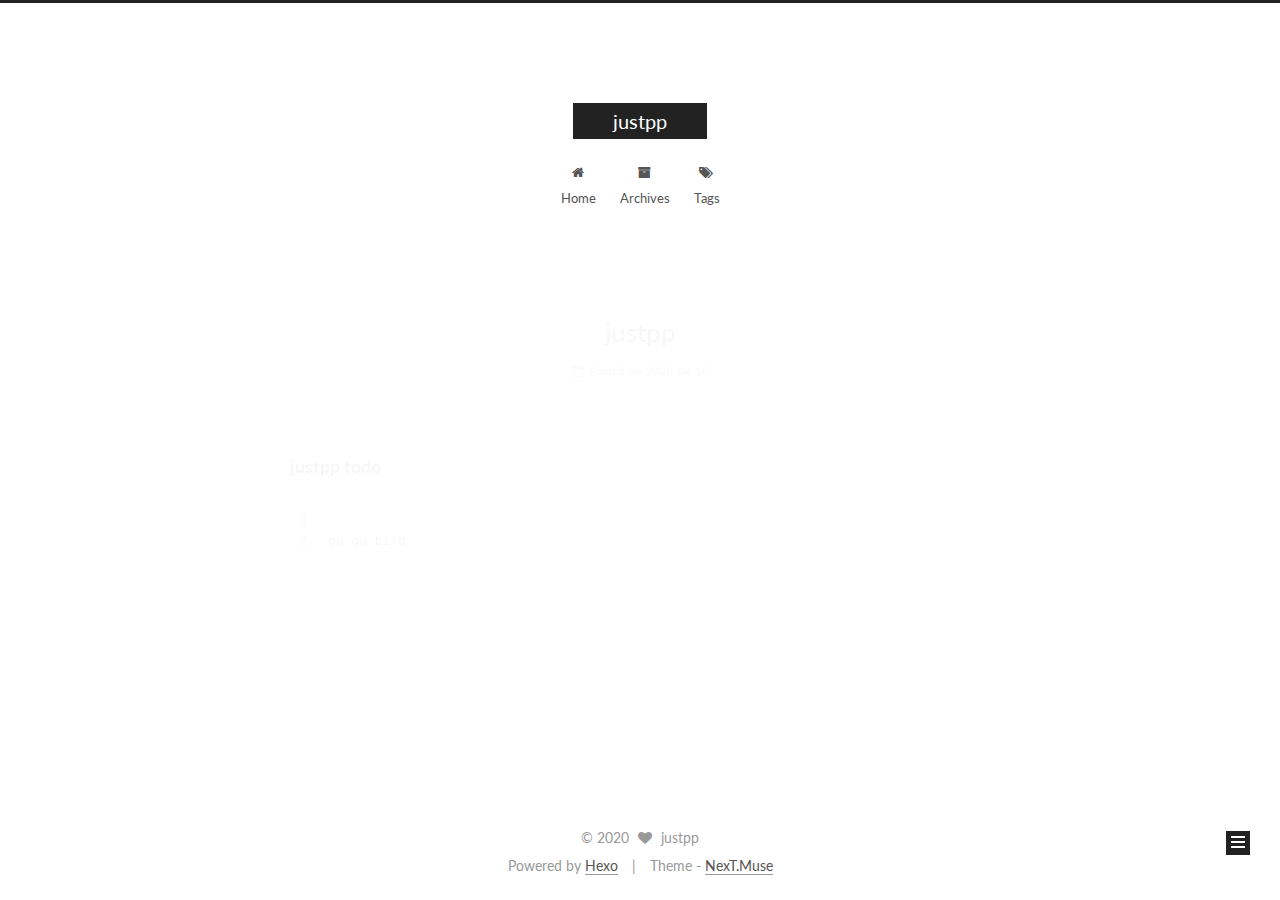
<file: index.html>
<!DOCTYPE html>



  


<html class="theme-next muse use-motion" lang="en">
<head>
  <meta charset="UTF-8"/>
<meta http-equiv="X-UA-Compatible" content="IE=edge" />
<meta name="viewport" content="width=device-width, initial-scale=1, maximum-scale=1"/>
<meta name="theme-color" content="#222">









<meta http-equiv="Cache-Control" content="no-transform" />
<meta http-equiv="Cache-Control" content="no-siteapp" />















  
  
  <link href="/lib/fancybox/source/jquery.fancybox.css?v=2.1.5" rel="stylesheet" type="text/css" />




  
  
  
  

  
    
    
  

  

  

  

  

  
    
    
    <link href="//fonts.googleapis.com/css?family=Lato:300,300italic,400,400italic,700,700italic&subset=latin,latin-ext" rel="stylesheet" type="text/css">
  






<link href="/lib/font-awesome/css/font-awesome.min.css?v=4.6.2" rel="stylesheet" type="text/css" />

<link href="/css/main.css?v=5.1.2" rel="stylesheet" type="text/css" />


  <meta name="keywords" content="Hexo, NexT" />








  <link rel="shortcut icon" type="image/x-icon" href="/favicon.ico?v=5.1.2" />






<meta name="description" content="hopeu.fun">
<meta property="og:type" content="website">
<meta property="og:title" content="justpp">
<meta property="og:url" content="http://yoursite.com/index.html">
<meta property="og:site_name" content="justpp">
<meta property="og:description" content="hopeu.fun">
<meta property="og:locale" content="en_US">
<meta property="article:author" content="justpp">
<meta name="twitter:card" content="summary">



<script type="text/javascript" id="hexo.configurations">
  var NexT = window.NexT || {};
  var CONFIG = {
    root: '/',
    scheme: 'Muse',
    sidebar: {"position":"left","display":"post","offset":12,"offset_float":12,"b2t":false,"scrollpercent":false,"onmobile":false},
    fancybox: true,
    tabs: true,
    motion: true,
    duoshuo: {
      userId: '0',
      author: 'Author'
    },
    algolia: {
      applicationID: '',
      apiKey: '',
      indexName: '',
      hits: {"per_page":10},
      labels: {"input_placeholder":"Search for Posts","hits_empty":"We didn't find any results for the search: ${query}","hits_stats":"${hits} results found in ${time} ms"}
    }
  };
</script>



  <link rel="canonical" href="http://yoursite.com/"/>





  <title>justpp</title>
  














<meta name="generator" content="Hexo 4.2.0"></head>

<body itemscope itemtype="http://schema.org/WebPage" lang="en">

  
  
    
  

  <div class="container sidebar-position-left 
   page-home 
 ">
    <div class="headband"></div>

    <header id="header" class="header" itemscope itemtype="http://schema.org/WPHeader">
      <div class="header-inner"><div class="site-brand-wrapper">
  <div class="site-meta ">
    

    <div class="custom-logo-site-title">
      <a href="/"  class="brand" rel="start">
        <span class="logo-line-before"><i></i></span>
        <span class="site-title">justpp</span>
        <span class="logo-line-after"><i></i></span>
      </a>
    </div>
      
        <p class="site-subtitle"></p>
      
  </div>

  <div class="site-nav-toggle">
    <button>
      <span class="btn-bar"></span>
      <span class="btn-bar"></span>
      <span class="btn-bar"></span>
    </button>
  </div>
</div>

<nav class="site-nav">
  

  
    <ul id="menu" class="menu">
      
        
        <li class="menu-item menu-item-home">
          <a href="/" rel="section">
            
              <i class="menu-item-icon fa fa-fw fa-home"></i> <br />
            
            Home
          </a>
        </li>
      
        
        <li class="menu-item menu-item-archives">
          <a href="/archives/" rel="section">
            
              <i class="menu-item-icon fa fa-fw fa-archive"></i> <br />
            
            Archives
          </a>
        </li>
      
        
        <li class="menu-item menu-item-tags">
          <a href="/tags/" rel="section">
            
              <i class="menu-item-icon fa fa-fw fa-tags"></i> <br />
            
            Tags
          </a>
        </li>
      

      
    </ul>
  

  
</nav>



 </div>
    </header>

    <main id="main" class="main">
      <div class="main-inner">
        <div class="content-wrap">
          <div id="content" class="content">
            
  <section id="posts" class="posts-expand">
    
      

  

  
  
  

  <article class="post post-type-normal" itemscope itemtype="http://schema.org/Article">
  
  
  
  <div class="post-block">
    <link itemprop="mainEntityOfPage" href="http://yoursite.com/2020/04/10/justpp/">

    <span hidden itemprop="author" itemscope itemtype="http://schema.org/Person">
      <meta itemprop="name" content="justpp">
      <meta itemprop="description" content="">
      <meta itemprop="image" content="/images/avatar.gif">
    </span>

    <span hidden itemprop="publisher" itemscope itemtype="http://schema.org/Organization">
      <meta itemprop="name" content="justpp">
    </span>

    
      <header class="post-header">

        
        
          <h1 class="post-title" itemprop="name headline">
                
                <a class="post-title-link" href="/2020/04/10/justpp/" itemprop="url">justpp</a></h1>
        

        <div class="post-meta">
          <span class="post-time">
            
              <span class="post-meta-item-icon">
                <i class="fa fa-calendar-o"></i>
              </span>
              
                <span class="post-meta-item-text">Posted on</span>
              
              <time title="Post created" itemprop="dateCreated datePublished" datetime="2020-04-10T10:39:35+08:00">
                2020-04-10
              </time>
            

            

            
          </span>

          

          
            
          

          
          

          

          

          

        </div>
      </header>
    

    
    
    
    <div class="post-body" itemprop="articleBody">

      
      

      
        
          
            <h3 id="justpp-todo"><a href="#justpp-todo" class="headerlink" title="justpp todo"></a>justpp todo</h3><figure class="highlight php"><table><tr><td class="gutter"><pre><span class="line">1</span><br><span class="line">2</span><br></pre></td><td class="code"><pre><span class="line"></span><br><span class="line">gu gu bird.</span><br></pre></td></tr></table></figure>
          
        
      
    </div>
    
    
    

    

    

    

    <footer class="post-footer">
      

      

      

      
      
        <div class="post-eof"></div>
      
    </footer>
  </div>
  
  
  
  </article>


    
  </section>

  


          </div>
          


          

        </div>
        
          
  
  <div class="sidebar-toggle">
    <div class="sidebar-toggle-line-wrap">
      <span class="sidebar-toggle-line sidebar-toggle-line-first"></span>
      <span class="sidebar-toggle-line sidebar-toggle-line-middle"></span>
      <span class="sidebar-toggle-line sidebar-toggle-line-last"></span>
    </div>
  </div>

  <aside id="sidebar" class="sidebar">
    
    <div class="sidebar-inner">

      

      

      <section class="site-overview sidebar-panel sidebar-panel-active">
        <div class="site-author motion-element" itemprop="author" itemscope itemtype="http://schema.org/Person">
          <img class="site-author-image" itemprop="image"
               src="/images/avatar.gif"
               alt="justpp" />
          <p class="site-author-name" itemprop="name">justpp</p>
           
              <p class="site-description motion-element" itemprop="description">hopeu.fun</p>
          
        </div>
        <nav class="site-state motion-element">

          
            <div class="site-state-item site-state-posts">
              <a href="/archives/">
                <span class="site-state-item-count">1</span>
                <span class="site-state-item-name">posts</span>
              </a>
            </div>
          

          

          

        </nav>

        

        <div class="links-of-author motion-element">
          
        </div>

        
        

        
        

        


      </section>

      

      

    </div>
  </aside>


        
      </div>
    </main>

    <footer id="footer" class="footer">
      <div class="footer-inner">
        <div class="copyright" >
  
  &copy; 
  <span itemprop="copyrightYear">2020</span>
  <span class="with-love">
    <i class="fa fa-heart"></i>
  </span>
  <span class="author" itemprop="copyrightHolder">justpp</span>
</div>


<div class="powered-by">
  Powered by <a class="theme-link" href="https://hexo.io" target="_blank" rel="noopener">Hexo</a>
</div>

<div class="theme-info">
  Theme -
  <a class="theme-link" href="https://github.com/iissnan/hexo-theme-next" target="_blank" rel="noopener">
    NexT.Muse
  </a>
</div>


        

        
      </div>
    </footer>

    
      <div class="back-to-top">
        <i class="fa fa-arrow-up"></i>
        
      </div>
    

  </div>

  

<script type="text/javascript">
  if (Object.prototype.toString.call(window.Promise) !== '[object Function]') {
    window.Promise = null;
  }
</script>









  












  
  <script type="text/javascript" src="/lib/jquery/index.js?v=2.1.3"></script>

  
  <script type="text/javascript" src="/lib/fastclick/lib/fastclick.min.js?v=1.0.6"></script>

  
  <script type="text/javascript" src="/lib/jquery_lazyload/jquery.lazyload.js?v=1.9.7"></script>

  
  <script type="text/javascript" src="/lib/velocity/velocity.min.js?v=1.2.1"></script>

  
  <script type="text/javascript" src="/lib/velocity/velocity.ui.min.js?v=1.2.1"></script>

  
  <script type="text/javascript" src="/lib/fancybox/source/jquery.fancybox.pack.js?v=2.1.5"></script>


  


  <script type="text/javascript" src="/js/src/utils.js?v=5.1.2"></script>

  <script type="text/javascript" src="/js/src/motion.js?v=5.1.2"></script>



  
  

  
    <script type="text/javascript" src="/js/src/scrollspy.js?v=5.1.2"></script>
<script type="text/javascript" src="/js/src/post-details.js?v=5.1.2"></script>

  

  


  <script type="text/javascript" src="/js/src/bootstrap.js?v=5.1.2"></script>



  


  




	





  





  






  





  

  

  

  

  

  

</body>
</html>
</file>
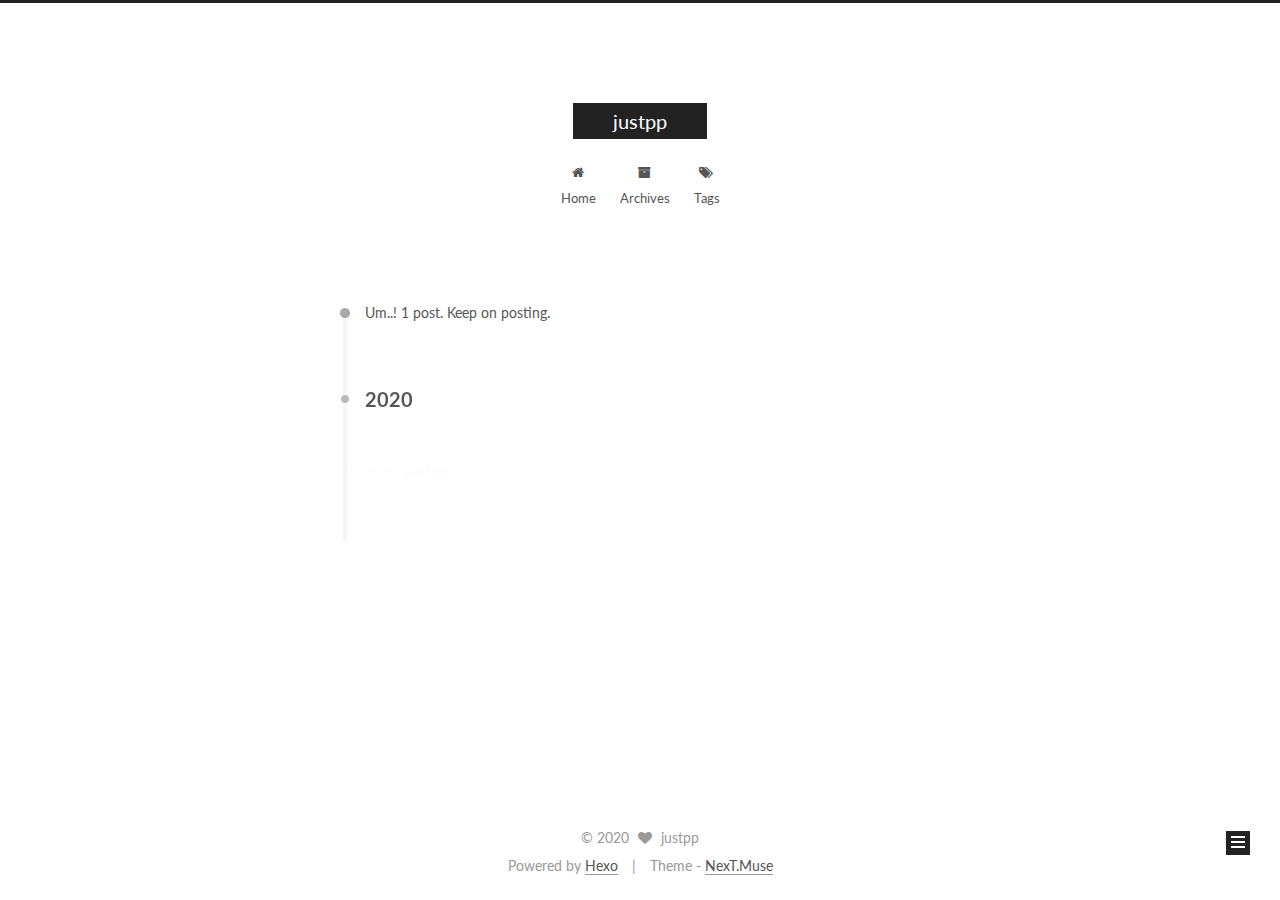
<file: archives/index.html>
<!DOCTYPE html>



  


<html class="theme-next muse use-motion" lang="en">
<head>
  <meta charset="UTF-8"/>
<meta http-equiv="X-UA-Compatible" content="IE=edge" />
<meta name="viewport" content="width=device-width, initial-scale=1, maximum-scale=1"/>
<meta name="theme-color" content="#222">









<meta http-equiv="Cache-Control" content="no-transform" />
<meta http-equiv="Cache-Control" content="no-siteapp" />















  
  
  <link href="/lib/fancybox/source/jquery.fancybox.css?v=2.1.5" rel="stylesheet" type="text/css" />




  
  
  
  

  
    
    
  

  

  

  

  

  
    
    
    <link href="//fonts.googleapis.com/css?family=Lato:300,300italic,400,400italic,700,700italic&subset=latin,latin-ext" rel="stylesheet" type="text/css">
  






<link href="/lib/font-awesome/css/font-awesome.min.css?v=4.6.2" rel="stylesheet" type="text/css" />

<link href="/css/main.css?v=5.1.2" rel="stylesheet" type="text/css" />


  <meta name="keywords" content="Hexo, NexT" />








  <link rel="shortcut icon" type="image/x-icon" href="/favicon.ico?v=5.1.2" />






<meta name="description" content="hopeu.fun">
<meta property="og:type" content="website">
<meta property="og:title" content="justpp">
<meta property="og:url" content="http://yoursite.com/archives/index.html">
<meta property="og:site_name" content="justpp">
<meta property="og:description" content="hopeu.fun">
<meta property="og:locale" content="en_US">
<meta property="article:author" content="justpp">
<meta name="twitter:card" content="summary">



<script type="text/javascript" id="hexo.configurations">
  var NexT = window.NexT || {};
  var CONFIG = {
    root: '/',
    scheme: 'Muse',
    sidebar: {"position":"left","display":"post","offset":12,"offset_float":12,"b2t":false,"scrollpercent":false,"onmobile":false},
    fancybox: true,
    tabs: true,
    motion: true,
    duoshuo: {
      userId: '0',
      author: 'Author'
    },
    algolia: {
      applicationID: '',
      apiKey: '',
      indexName: '',
      hits: {"per_page":10},
      labels: {"input_placeholder":"Search for Posts","hits_empty":"We didn't find any results for the search: ${query}","hits_stats":"${hits} results found in ${time} ms"}
    }
  };
</script>



  <link rel="canonical" href="http://yoursite.com/archives/"/>





  <title>Archive | justpp</title>
  














<meta name="generator" content="Hexo 4.2.0"></head>

<body itemscope itemtype="http://schema.org/WebPage" lang="en">

  
  
    
  

  <div class="container sidebar-position-left  page-archive  ">
    <div class="headband"></div>

    <header id="header" class="header" itemscope itemtype="http://schema.org/WPHeader">
      <div class="header-inner"><div class="site-brand-wrapper">
  <div class="site-meta ">
    

    <div class="custom-logo-site-title">
      <a href="/"  class="brand" rel="start">
        <span class="logo-line-before"><i></i></span>
        <span class="site-title">justpp</span>
        <span class="logo-line-after"><i></i></span>
      </a>
    </div>
      
        <p class="site-subtitle"></p>
      
  </div>

  <div class="site-nav-toggle">
    <button>
      <span class="btn-bar"></span>
      <span class="btn-bar"></span>
      <span class="btn-bar"></span>
    </button>
  </div>
</div>

<nav class="site-nav">
  

  
    <ul id="menu" class="menu">
      
        
        <li class="menu-item menu-item-home">
          <a href="/" rel="section">
            
              <i class="menu-item-icon fa fa-fw fa-home"></i> <br />
            
            Home
          </a>
        </li>
      
        
        <li class="menu-item menu-item-archives">
          <a href="/archives/" rel="section">
            
              <i class="menu-item-icon fa fa-fw fa-archive"></i> <br />
            
            Archives
          </a>
        </li>
      
        
        <li class="menu-item menu-item-tags">
          <a href="/tags/" rel="section">
            
              <i class="menu-item-icon fa fa-fw fa-tags"></i> <br />
            
            Tags
          </a>
        </li>
      

      
    </ul>
  

  
</nav>



 </div>
    </header>

    <main id="main" class="main">
      <div class="main-inner">
        <div class="content-wrap">
          <div id="content" class="content">
            

  
  
  
  <div class="post-block archive">
    <div id="posts" class="posts-collapse">
      <span class="archive-move-on"></span>

      <span class="archive-page-counter">
        
        
        
          
        
        Um..! 1 post. Keep on posting.
      </span>

      

        
        
        

        
          
          <div class="collection-title">
            <h2 class="archive-year motion-element" id="archive-year-2020">2020</h2>
          </div>
        
        

        

  <article class="post post-type-normal" itemscope itemtype="http://schema.org/Article">
    <header class="post-header">

      <h2 class="post-title">
        
            <a class="post-title-link" href="/2020/04/10/justpp/" itemprop="url">
              
                <span itemprop="name">justpp</span>
              
            </a>
        
      </h2>

      <div class="post-meta">
        <time class="post-time" itemprop="dateCreated"
              datetime="2020-04-10T10:39:35+08:00"
              content="2020-04-10" >
          04-10
        </time>
      </div>

    </header>
  </article>



      

    </div>
  </div>
  
  
  

  



          </div>
          


          

        </div>
        
          
  
  <div class="sidebar-toggle">
    <div class="sidebar-toggle-line-wrap">
      <span class="sidebar-toggle-line sidebar-toggle-line-first"></span>
      <span class="sidebar-toggle-line sidebar-toggle-line-middle"></span>
      <span class="sidebar-toggle-line sidebar-toggle-line-last"></span>
    </div>
  </div>

  <aside id="sidebar" class="sidebar">
    
    <div class="sidebar-inner">

      

      

      <section class="site-overview sidebar-panel sidebar-panel-active">
        <div class="site-author motion-element" itemprop="author" itemscope itemtype="http://schema.org/Person">
          <img class="site-author-image" itemprop="image"
               src="/images/avatar.gif"
               alt="justpp" />
          <p class="site-author-name" itemprop="name">justpp</p>
           
              <p class="site-description motion-element" itemprop="description">hopeu.fun</p>
          
        </div>
        <nav class="site-state motion-element">

          
            <div class="site-state-item site-state-posts">
              <a href="/archives/">
                <span class="site-state-item-count">1</span>
                <span class="site-state-item-name">posts</span>
              </a>
            </div>
          

          

          

        </nav>

        

        <div class="links-of-author motion-element">
          
        </div>

        
        

        
        

        


      </section>

      

      

    </div>
  </aside>


        
      </div>
    </main>

    <footer id="footer" class="footer">
      <div class="footer-inner">
        <div class="copyright" >
  
  &copy; 
  <span itemprop="copyrightYear">2020</span>
  <span class="with-love">
    <i class="fa fa-heart"></i>
  </span>
  <span class="author" itemprop="copyrightHolder">justpp</span>
</div>


<div class="powered-by">
  Powered by <a class="theme-link" href="https://hexo.io" target="_blank" rel="noopener">Hexo</a>
</div>

<div class="theme-info">
  Theme -
  <a class="theme-link" href="https://github.com/iissnan/hexo-theme-next" target="_blank" rel="noopener">
    NexT.Muse
  </a>
</div>


        

        
      </div>
    </footer>

    
      <div class="back-to-top">
        <i class="fa fa-arrow-up"></i>
        
      </div>
    

  </div>

  

<script type="text/javascript">
  if (Object.prototype.toString.call(window.Promise) !== '[object Function]') {
    window.Promise = null;
  }
</script>









  












  
  <script type="text/javascript" src="/lib/jquery/index.js?v=2.1.3"></script>

  
  <script type="text/javascript" src="/lib/fastclick/lib/fastclick.min.js?v=1.0.6"></script>

  
  <script type="text/javascript" src="/lib/jquery_lazyload/jquery.lazyload.js?v=1.9.7"></script>

  
  <script type="text/javascript" src="/lib/velocity/velocity.min.js?v=1.2.1"></script>

  
  <script type="text/javascript" src="/lib/velocity/velocity.ui.min.js?v=1.2.1"></script>

  
  <script type="text/javascript" src="/lib/fancybox/source/jquery.fancybox.pack.js?v=2.1.5"></script>


  


  <script type="text/javascript" src="/js/src/utils.js?v=5.1.2"></script>

  <script type="text/javascript" src="/js/src/motion.js?v=5.1.2"></script>



  
  

  
  
    <script type="text/javascript" id="motion.page.archive">
      $('.archive-year').velocity('transition.slideLeftIn');
    </script>
  


  


  <script type="text/javascript" src="/js/src/bootstrap.js?v=5.1.2"></script>



  


  




	





  





  






  





  

  

  

  

  

  

</body>
</html>
</file>
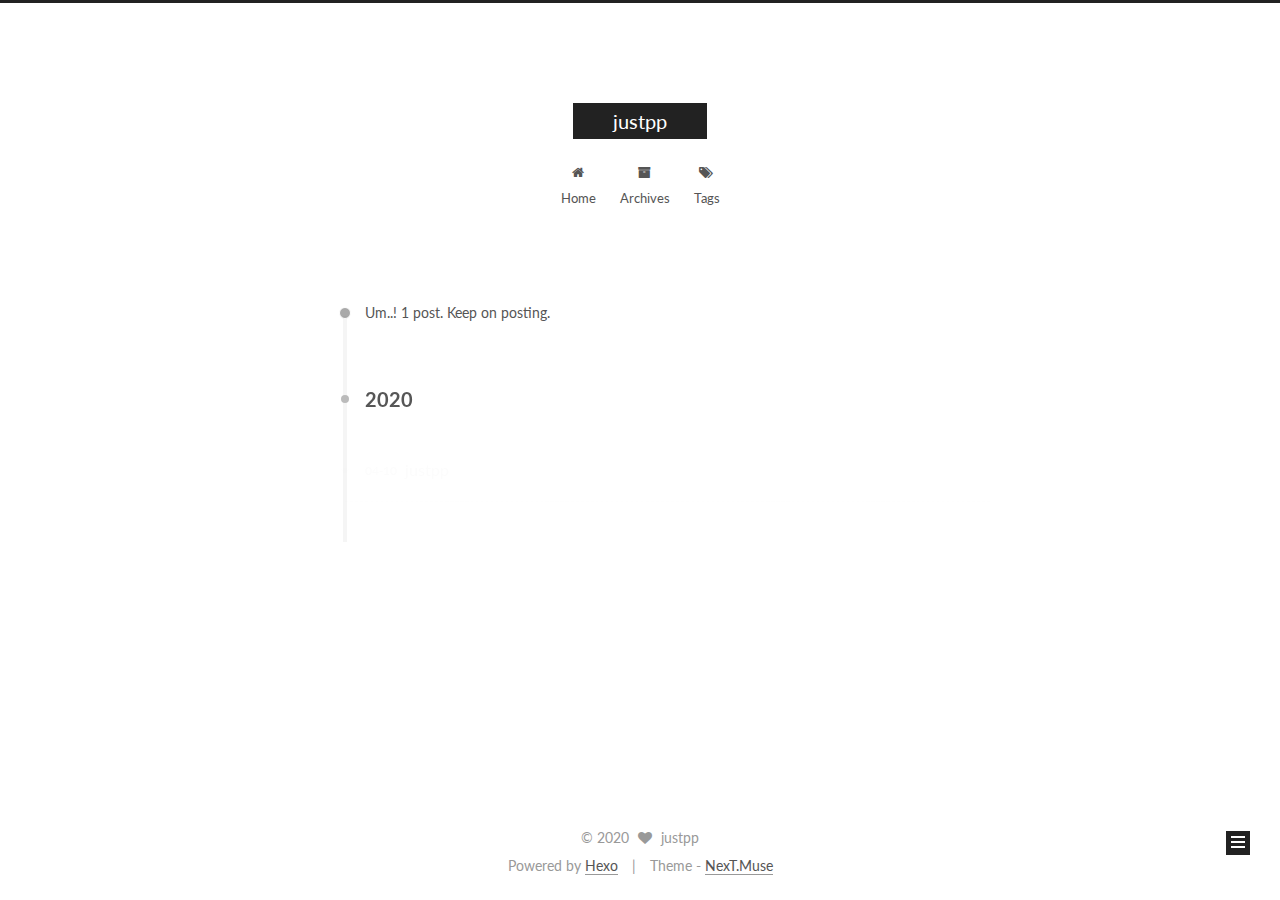
<file: archives/2020/index.html>
<!DOCTYPE html>



  


<html class="theme-next muse use-motion" lang="en">
<head>
  <meta charset="UTF-8"/>
<meta http-equiv="X-UA-Compatible" content="IE=edge" />
<meta name="viewport" content="width=device-width, initial-scale=1, maximum-scale=1"/>
<meta name="theme-color" content="#222">









<meta http-equiv="Cache-Control" content="no-transform" />
<meta http-equiv="Cache-Control" content="no-siteapp" />















  
  
  <link href="/lib/fancybox/source/jquery.fancybox.css?v=2.1.5" rel="stylesheet" type="text/css" />




  
  
  
  

  
    
    
  

  

  

  

  

  
    
    
    <link href="//fonts.googleapis.com/css?family=Lato:300,300italic,400,400italic,700,700italic&subset=latin,latin-ext" rel="stylesheet" type="text/css">
  






<link href="/lib/font-awesome/css/font-awesome.min.css?v=4.6.2" rel="stylesheet" type="text/css" />

<link href="/css/main.css?v=5.1.2" rel="stylesheet" type="text/css" />


  <meta name="keywords" content="Hexo, NexT" />








  <link rel="shortcut icon" type="image/x-icon" href="/favicon.ico?v=5.1.2" />






<meta name="description" content="hopeu.fun">
<meta property="og:type" content="website">
<meta property="og:title" content="justpp">
<meta property="og:url" content="http://yoursite.com/archives/2020/index.html">
<meta property="og:site_name" content="justpp">
<meta property="og:description" content="hopeu.fun">
<meta property="og:locale" content="en_US">
<meta property="article:author" content="justpp">
<meta name="twitter:card" content="summary">



<script type="text/javascript" id="hexo.configurations">
  var NexT = window.NexT || {};
  var CONFIG = {
    root: '/',
    scheme: 'Muse',
    sidebar: {"position":"left","display":"post","offset":12,"offset_float":12,"b2t":false,"scrollpercent":false,"onmobile":false},
    fancybox: true,
    tabs: true,
    motion: true,
    duoshuo: {
      userId: '0',
      author: 'Author'
    },
    algolia: {
      applicationID: '',
      apiKey: '',
      indexName: '',
      hits: {"per_page":10},
      labels: {"input_placeholder":"Search for Posts","hits_empty":"We didn't find any results for the search: ${query}","hits_stats":"${hits} results found in ${time} ms"}
    }
  };
</script>



  <link rel="canonical" href="http://yoursite.com/archives/2020/"/>





  <title>Archive | justpp</title>
  














<meta name="generator" content="Hexo 4.2.0"></head>

<body itemscope itemtype="http://schema.org/WebPage" lang="en">

  
  
    
  

  <div class="container sidebar-position-left  page-archive  ">
    <div class="headband"></div>

    <header id="header" class="header" itemscope itemtype="http://schema.org/WPHeader">
      <div class="header-inner"><div class="site-brand-wrapper">
  <div class="site-meta ">
    

    <div class="custom-logo-site-title">
      <a href="/"  class="brand" rel="start">
        <span class="logo-line-before"><i></i></span>
        <span class="site-title">justpp</span>
        <span class="logo-line-after"><i></i></span>
      </a>
    </div>
      
        <p class="site-subtitle"></p>
      
  </div>

  <div class="site-nav-toggle">
    <button>
      <span class="btn-bar"></span>
      <span class="btn-bar"></span>
      <span class="btn-bar"></span>
    </button>
  </div>
</div>

<nav class="site-nav">
  

  
    <ul id="menu" class="menu">
      
        
        <li class="menu-item menu-item-home">
          <a href="/" rel="section">
            
              <i class="menu-item-icon fa fa-fw fa-home"></i> <br />
            
            Home
          </a>
        </li>
      
        
        <li class="menu-item menu-item-archives">
          <a href="/archives/" rel="section">
            
              <i class="menu-item-icon fa fa-fw fa-archive"></i> <br />
            
            Archives
          </a>
        </li>
      
        
        <li class="menu-item menu-item-tags">
          <a href="/tags/" rel="section">
            
              <i class="menu-item-icon fa fa-fw fa-tags"></i> <br />
            
            Tags
          </a>
        </li>
      

      
    </ul>
  

  
</nav>



 </div>
    </header>

    <main id="main" class="main">
      <div class="main-inner">
        <div class="content-wrap">
          <div id="content" class="content">
            

  
  
  
  <div class="post-block archive">
    <div id="posts" class="posts-collapse">
      <span class="archive-move-on"></span>

      <span class="archive-page-counter">
        
        
        
          
        
        Um..! 1 post. Keep on posting.
      </span>

      

        
        
        

        
          
          <div class="collection-title">
            <h2 class="archive-year motion-element" id="archive-year-2020">2020</h2>
          </div>
        
        

        

  <article class="post post-type-normal" itemscope itemtype="http://schema.org/Article">
    <header class="post-header">

      <h2 class="post-title">
        
            <a class="post-title-link" href="/2020/04/10/justpp/" itemprop="url">
              
                <span itemprop="name">justpp</span>
              
            </a>
        
      </h2>

      <div class="post-meta">
        <time class="post-time" itemprop="dateCreated"
              datetime="2020-04-10T10:39:35+08:00"
              content="2020-04-10" >
          04-10
        </time>
      </div>

    </header>
  </article>



      

    </div>
  </div>
  
  
  

  



          </div>
          


          

        </div>
        
          
  
  <div class="sidebar-toggle">
    <div class="sidebar-toggle-line-wrap">
      <span class="sidebar-toggle-line sidebar-toggle-line-first"></span>
      <span class="sidebar-toggle-line sidebar-toggle-line-middle"></span>
      <span class="sidebar-toggle-line sidebar-toggle-line-last"></span>
    </div>
  </div>

  <aside id="sidebar" class="sidebar">
    
    <div class="sidebar-inner">

      

      

      <section class="site-overview sidebar-panel sidebar-panel-active">
        <div class="site-author motion-element" itemprop="author" itemscope itemtype="http://schema.org/Person">
          <img class="site-author-image" itemprop="image"
               src="/images/avatar.gif"
               alt="justpp" />
          <p class="site-author-name" itemprop="name">justpp</p>
           
              <p class="site-description motion-element" itemprop="description">hopeu.fun</p>
          
        </div>
        <nav class="site-state motion-element">

          
            <div class="site-state-item site-state-posts">
              <a href="/archives/">
                <span class="site-state-item-count">1</span>
                <span class="site-state-item-name">posts</span>
              </a>
            </div>
          

          

          

        </nav>

        

        <div class="links-of-author motion-element">
          
        </div>

        
        

        
        

        


      </section>

      

      

    </div>
  </aside>


        
      </div>
    </main>

    <footer id="footer" class="footer">
      <div class="footer-inner">
        <div class="copyright" >
  
  &copy; 
  <span itemprop="copyrightYear">2020</span>
  <span class="with-love">
    <i class="fa fa-heart"></i>
  </span>
  <span class="author" itemprop="copyrightHolder">justpp</span>
</div>


<div class="powered-by">
  Powered by <a class="theme-link" href="https://hexo.io" target="_blank" rel="noopener">Hexo</a>
</div>

<div class="theme-info">
  Theme -
  <a class="theme-link" href="https://github.com/iissnan/hexo-theme-next" target="_blank" rel="noopener">
    NexT.Muse
  </a>
</div>


        

        
      </div>
    </footer>

    
      <div class="back-to-top">
        <i class="fa fa-arrow-up"></i>
        
      </div>
    

  </div>

  

<script type="text/javascript">
  if (Object.prototype.toString.call(window.Promise) !== '[object Function]') {
    window.Promise = null;
  }
</script>









  












  
  <script type="text/javascript" src="/lib/jquery/index.js?v=2.1.3"></script>

  
  <script type="text/javascript" src="/lib/fastclick/lib/fastclick.min.js?v=1.0.6"></script>

  
  <script type="text/javascript" src="/lib/jquery_lazyload/jquery.lazyload.js?v=1.9.7"></script>

  
  <script type="text/javascript" src="/lib/velocity/velocity.min.js?v=1.2.1"></script>

  
  <script type="text/javascript" src="/lib/velocity/velocity.ui.min.js?v=1.2.1"></script>

  
  <script type="text/javascript" src="/lib/fancybox/source/jquery.fancybox.pack.js?v=2.1.5"></script>


  


  <script type="text/javascript" src="/js/src/utils.js?v=5.1.2"></script>

  <script type="text/javascript" src="/js/src/motion.js?v=5.1.2"></script>



  
  

  
  
    <script type="text/javascript" id="motion.page.archive">
      $('.archive-year').velocity('transition.slideLeftIn');
    </script>
  


  


  <script type="text/javascript" src="/js/src/bootstrap.js?v=5.1.2"></script>



  


  




	





  





  






  





  

  

  

  

  

  

</body>
</html>
</file>
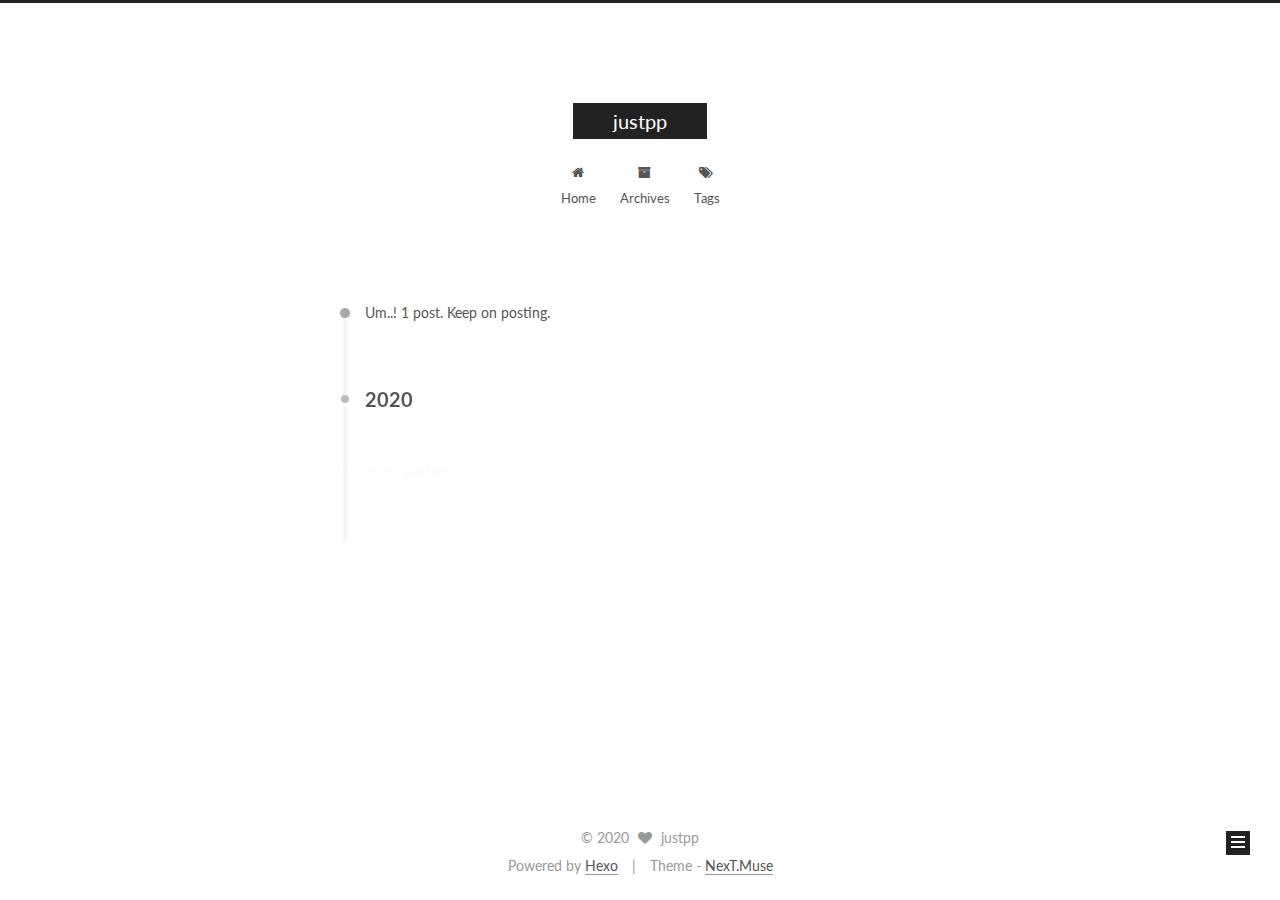
<file: archives/2020/04/index.html>
<!DOCTYPE html>



  


<html class="theme-next muse use-motion" lang="en">
<head>
  <meta charset="UTF-8"/>
<meta http-equiv="X-UA-Compatible" content="IE=edge" />
<meta name="viewport" content="width=device-width, initial-scale=1, maximum-scale=1"/>
<meta name="theme-color" content="#222">









<meta http-equiv="Cache-Control" content="no-transform" />
<meta http-equiv="Cache-Control" content="no-siteapp" />















  
  
  <link href="/lib/fancybox/source/jquery.fancybox.css?v=2.1.5" rel="stylesheet" type="text/css" />




  
  
  
  

  
    
    
  

  

  

  

  

  
    
    
    <link href="//fonts.googleapis.com/css?family=Lato:300,300italic,400,400italic,700,700italic&subset=latin,latin-ext" rel="stylesheet" type="text/css">
  






<link href="/lib/font-awesome/css/font-awesome.min.css?v=4.6.2" rel="stylesheet" type="text/css" />

<link href="/css/main.css?v=5.1.2" rel="stylesheet" type="text/css" />


  <meta name="keywords" content="Hexo, NexT" />








  <link rel="shortcut icon" type="image/x-icon" href="/favicon.ico?v=5.1.2" />






<meta name="description" content="hopeu.fun">
<meta property="og:type" content="website">
<meta property="og:title" content="justpp">
<meta property="og:url" content="http://yoursite.com/archives/2020/04/index.html">
<meta property="og:site_name" content="justpp">
<meta property="og:description" content="hopeu.fun">
<meta property="og:locale" content="en_US">
<meta property="article:author" content="justpp">
<meta name="twitter:card" content="summary">



<script type="text/javascript" id="hexo.configurations">
  var NexT = window.NexT || {};
  var CONFIG = {
    root: '/',
    scheme: 'Muse',
    sidebar: {"position":"left","display":"post","offset":12,"offset_float":12,"b2t":false,"scrollpercent":false,"onmobile":false},
    fancybox: true,
    tabs: true,
    motion: true,
    duoshuo: {
      userId: '0',
      author: 'Author'
    },
    algolia: {
      applicationID: '',
      apiKey: '',
      indexName: '',
      hits: {"per_page":10},
      labels: {"input_placeholder":"Search for Posts","hits_empty":"We didn't find any results for the search: ${query}","hits_stats":"${hits} results found in ${time} ms"}
    }
  };
</script>



  <link rel="canonical" href="http://yoursite.com/archives/2020/04/"/>





  <title>Archive | justpp</title>
  














<meta name="generator" content="Hexo 4.2.0"></head>

<body itemscope itemtype="http://schema.org/WebPage" lang="en">

  
  
    
  

  <div class="container sidebar-position-left  page-archive  ">
    <div class="headband"></div>

    <header id="header" class="header" itemscope itemtype="http://schema.org/WPHeader">
      <div class="header-inner"><div class="site-brand-wrapper">
  <div class="site-meta ">
    

    <div class="custom-logo-site-title">
      <a href="/"  class="brand" rel="start">
        <span class="logo-line-before"><i></i></span>
        <span class="site-title">justpp</span>
        <span class="logo-line-after"><i></i></span>
      </a>
    </div>
      
        <p class="site-subtitle"></p>
      
  </div>

  <div class="site-nav-toggle">
    <button>
      <span class="btn-bar"></span>
      <span class="btn-bar"></span>
      <span class="btn-bar"></span>
    </button>
  </div>
</div>

<nav class="site-nav">
  

  
    <ul id="menu" class="menu">
      
        
        <li class="menu-item menu-item-home">
          <a href="/" rel="section">
            
              <i class="menu-item-icon fa fa-fw fa-home"></i> <br />
            
            Home
          </a>
        </li>
      
        
        <li class="menu-item menu-item-archives">
          <a href="/archives/" rel="section">
            
              <i class="menu-item-icon fa fa-fw fa-archive"></i> <br />
            
            Archives
          </a>
        </li>
      
        
        <li class="menu-item menu-item-tags">
          <a href="/tags/" rel="section">
            
              <i class="menu-item-icon fa fa-fw fa-tags"></i> <br />
            
            Tags
          </a>
        </li>
      

      
    </ul>
  

  
</nav>



 </div>
    </header>

    <main id="main" class="main">
      <div class="main-inner">
        <div class="content-wrap">
          <div id="content" class="content">
            

  
  
  
  <div class="post-block archive">
    <div id="posts" class="posts-collapse">
      <span class="archive-move-on"></span>

      <span class="archive-page-counter">
        
        
        
          
        
        Um..! 1 post. Keep on posting.
      </span>

      

        
        
        

        
          
          <div class="collection-title">
            <h2 class="archive-year motion-element" id="archive-year-2020">2020</h2>
          </div>
        
        

        

  <article class="post post-type-normal" itemscope itemtype="http://schema.org/Article">
    <header class="post-header">

      <h2 class="post-title">
        
            <a class="post-title-link" href="/2020/04/10/justpp/" itemprop="url">
              
                <span itemprop="name">justpp</span>
              
            </a>
        
      </h2>

      <div class="post-meta">
        <time class="post-time" itemprop="dateCreated"
              datetime="2020-04-10T10:39:35+08:00"
              content="2020-04-10" >
          04-10
        </time>
      </div>

    </header>
  </article>



      

    </div>
  </div>
  
  
  

  



          </div>
          


          

        </div>
        
          
  
  <div class="sidebar-toggle">
    <div class="sidebar-toggle-line-wrap">
      <span class="sidebar-toggle-line sidebar-toggle-line-first"></span>
      <span class="sidebar-toggle-line sidebar-toggle-line-middle"></span>
      <span class="sidebar-toggle-line sidebar-toggle-line-last"></span>
    </div>
  </div>

  <aside id="sidebar" class="sidebar">
    
    <div class="sidebar-inner">

      

      

      <section class="site-overview sidebar-panel sidebar-panel-active">
        <div class="site-author motion-element" itemprop="author" itemscope itemtype="http://schema.org/Person">
          <img class="site-author-image" itemprop="image"
               src="/images/avatar.gif"
               alt="justpp" />
          <p class="site-author-name" itemprop="name">justpp</p>
           
              <p class="site-description motion-element" itemprop="description">hopeu.fun</p>
          
        </div>
        <nav class="site-state motion-element">

          
            <div class="site-state-item site-state-posts">
              <a href="/archives/">
                <span class="site-state-item-count">1</span>
                <span class="site-state-item-name">posts</span>
              </a>
            </div>
          

          

          

        </nav>

        

        <div class="links-of-author motion-element">
          
        </div>

        
        

        
        

        


      </section>

      

      

    </div>
  </aside>


        
      </div>
    </main>

    <footer id="footer" class="footer">
      <div class="footer-inner">
        <div class="copyright" >
  
  &copy; 
  <span itemprop="copyrightYear">2020</span>
  <span class="with-love">
    <i class="fa fa-heart"></i>
  </span>
  <span class="author" itemprop="copyrightHolder">justpp</span>
</div>


<div class="powered-by">
  Powered by <a class="theme-link" href="https://hexo.io" target="_blank" rel="noopener">Hexo</a>
</div>

<div class="theme-info">
  Theme -
  <a class="theme-link" href="https://github.com/iissnan/hexo-theme-next" target="_blank" rel="noopener">
    NexT.Muse
  </a>
</div>


        

        
      </div>
    </footer>

    
      <div class="back-to-top">
        <i class="fa fa-arrow-up"></i>
        
      </div>
    

  </div>

  

<script type="text/javascript">
  if (Object.prototype.toString.call(window.Promise) !== '[object Function]') {
    window.Promise = null;
  }
</script>









  












  
  <script type="text/javascript" src="/lib/jquery/index.js?v=2.1.3"></script>

  
  <script type="text/javascript" src="/lib/fastclick/lib/fastclick.min.js?v=1.0.6"></script>

  
  <script type="text/javascript" src="/lib/jquery_lazyload/jquery.lazyload.js?v=1.9.7"></script>

  
  <script type="text/javascript" src="/lib/velocity/velocity.min.js?v=1.2.1"></script>

  
  <script type="text/javascript" src="/lib/velocity/velocity.ui.min.js?v=1.2.1"></script>

  
  <script type="text/javascript" src="/lib/fancybox/source/jquery.fancybox.pack.js?v=2.1.5"></script>


  


  <script type="text/javascript" src="/js/src/utils.js?v=5.1.2"></script>

  <script type="text/javascript" src="/js/src/motion.js?v=5.1.2"></script>



  
  

  
  
    <script type="text/javascript" id="motion.page.archive">
      $('.archive-year').velocity('transition.slideLeftIn');
    </script>
  


  


  <script type="text/javascript" src="/js/src/bootstrap.js?v=5.1.2"></script>



  


  




	





  





  






  





  

  

  

  

  

  

</body>
</html>
</file>
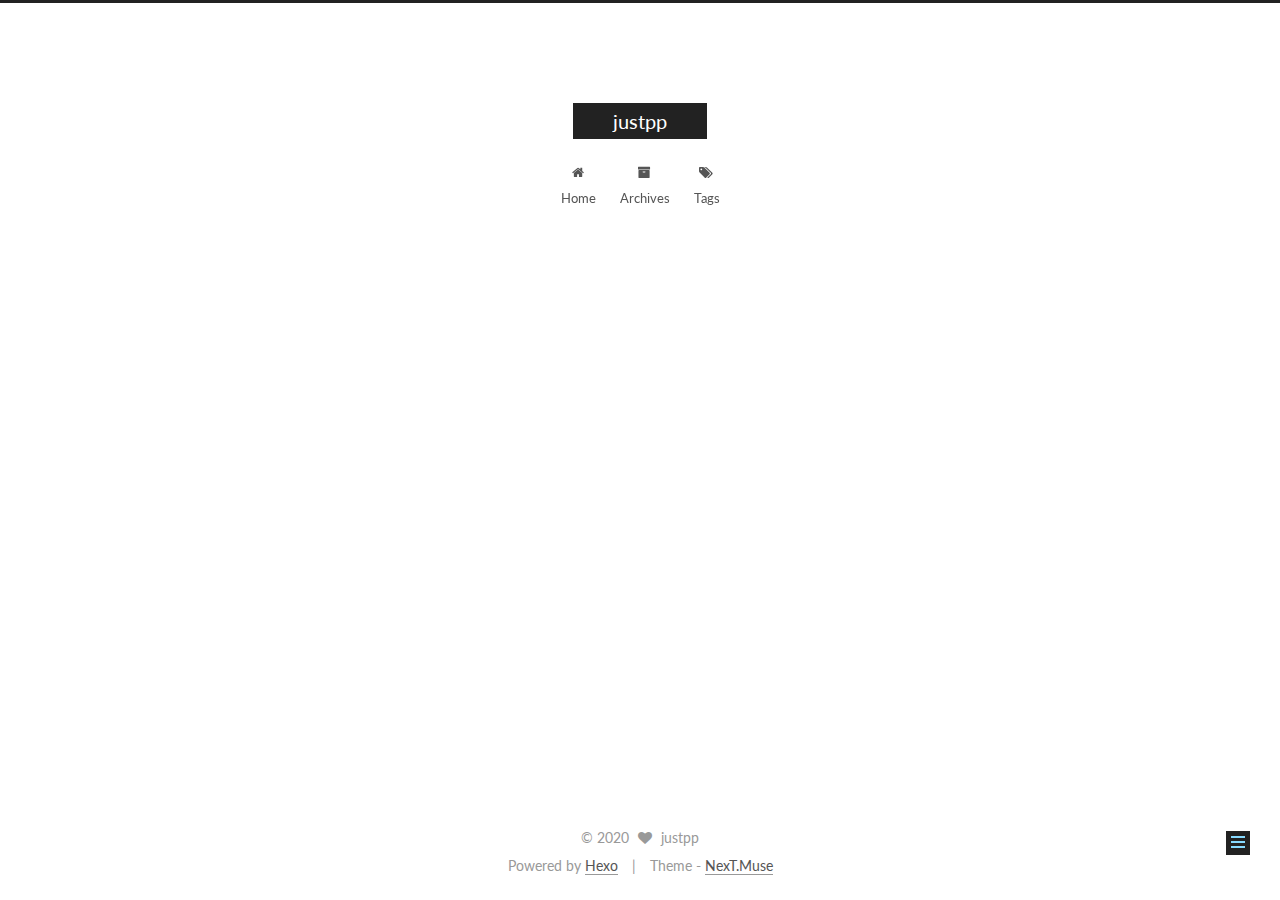
<file: 2020/04/10/justpp/index.html>
<!DOCTYPE html>



  


<html class="theme-next muse use-motion" lang="en">
<head>
  <meta charset="UTF-8"/>
<meta http-equiv="X-UA-Compatible" content="IE=edge" />
<meta name="viewport" content="width=device-width, initial-scale=1, maximum-scale=1"/>
<meta name="theme-color" content="#222">









<meta http-equiv="Cache-Control" content="no-transform" />
<meta http-equiv="Cache-Control" content="no-siteapp" />















  
  
  <link href="/lib/fancybox/source/jquery.fancybox.css?v=2.1.5" rel="stylesheet" type="text/css" />




  
  
  
  

  
    
    
  

  

  

  

  

  
    
    
    <link href="//fonts.googleapis.com/css?family=Lato:300,300italic,400,400italic,700,700italic&subset=latin,latin-ext" rel="stylesheet" type="text/css">
  






<link href="/lib/font-awesome/css/font-awesome.min.css?v=4.6.2" rel="stylesheet" type="text/css" />

<link href="/css/main.css?v=5.1.2" rel="stylesheet" type="text/css" />


  <meta name="keywords" content="Hexo, NexT" />








  <link rel="shortcut icon" type="image/x-icon" href="/favicon.ico?v=5.1.2" />






<meta name="description" content="justpp todo12gu gu bird.">
<meta property="og:type" content="article">
<meta property="og:title" content="justpp">
<meta property="og:url" content="http://yoursite.com/2020/04/10/justpp/index.html">
<meta property="og:site_name" content="justpp">
<meta property="og:description" content="justpp todo12gu gu bird.">
<meta property="og:locale" content="en_US">
<meta property="article:published_time" content="2020-04-10T02:39:35.000Z">
<meta property="article:modified_time" content="2020-05-25T09:28:10.455Z">
<meta property="article:author" content="justpp">
<meta name="twitter:card" content="summary">



<script type="text/javascript" id="hexo.configurations">
  var NexT = window.NexT || {};
  var CONFIG = {
    root: '/',
    scheme: 'Muse',
    sidebar: {"position":"left","display":"post","offset":12,"offset_float":12,"b2t":false,"scrollpercent":false,"onmobile":false},
    fancybox: true,
    tabs: true,
    motion: true,
    duoshuo: {
      userId: '0',
      author: 'Author'
    },
    algolia: {
      applicationID: '',
      apiKey: '',
      indexName: '',
      hits: {"per_page":10},
      labels: {"input_placeholder":"Search for Posts","hits_empty":"We didn't find any results for the search: ${query}","hits_stats":"${hits} results found in ${time} ms"}
    }
  };
</script>



  <link rel="canonical" href="http://yoursite.com/2020/04/10/justpp/"/>





  <title>justpp | justpp</title>
  














<meta name="generator" content="Hexo 4.2.0"></head>

<body itemscope itemtype="http://schema.org/WebPage" lang="en">

  
  
    
  

  <div class="container sidebar-position-left page-post-detail ">
    <div class="headband"></div>

    <header id="header" class="header" itemscope itemtype="http://schema.org/WPHeader">
      <div class="header-inner"><div class="site-brand-wrapper">
  <div class="site-meta ">
    

    <div class="custom-logo-site-title">
      <a href="/"  class="brand" rel="start">
        <span class="logo-line-before"><i></i></span>
        <span class="site-title">justpp</span>
        <span class="logo-line-after"><i></i></span>
      </a>
    </div>
      
        <p class="site-subtitle"></p>
      
  </div>

  <div class="site-nav-toggle">
    <button>
      <span class="btn-bar"></span>
      <span class="btn-bar"></span>
      <span class="btn-bar"></span>
    </button>
  </div>
</div>

<nav class="site-nav">
  

  
    <ul id="menu" class="menu">
      
        
        <li class="menu-item menu-item-home">
          <a href="/" rel="section">
            
              <i class="menu-item-icon fa fa-fw fa-home"></i> <br />
            
            Home
          </a>
        </li>
      
        
        <li class="menu-item menu-item-archives">
          <a href="/archives/" rel="section">
            
              <i class="menu-item-icon fa fa-fw fa-archive"></i> <br />
            
            Archives
          </a>
        </li>
      
        
        <li class="menu-item menu-item-tags">
          <a href="/tags/" rel="section">
            
              <i class="menu-item-icon fa fa-fw fa-tags"></i> <br />
            
            Tags
          </a>
        </li>
      

      
    </ul>
  

  
</nav>



 </div>
    </header>

    <main id="main" class="main">
      <div class="main-inner">
        <div class="content-wrap">
          <div id="content" class="content">
            

  <div id="posts" class="posts-expand">
    

  

  
  
  

  <article class="post post-type-normal" itemscope itemtype="http://schema.org/Article">
  
  
  
  <div class="post-block">
    <link itemprop="mainEntityOfPage" href="http://yoursite.com/2020/04/10/justpp/">

    <span hidden itemprop="author" itemscope itemtype="http://schema.org/Person">
      <meta itemprop="name" content="justpp">
      <meta itemprop="description" content="">
      <meta itemprop="image" content="/images/avatar.gif">
    </span>

    <span hidden itemprop="publisher" itemscope itemtype="http://schema.org/Organization">
      <meta itemprop="name" content="justpp">
    </span>

    
      <header class="post-header">

        
        
          <h1 class="post-title" itemprop="name headline">justpp</h1>
        

        <div class="post-meta">
          <span class="post-time">
            
              <span class="post-meta-item-icon">
                <i class="fa fa-calendar-o"></i>
              </span>
              
                <span class="post-meta-item-text">Posted on</span>
              
              <time title="Post created" itemprop="dateCreated datePublished" datetime="2020-04-10T10:39:35+08:00">
                2020-04-10
              </time>
            

            

            
          </span>

          

          
            
          

          
          

          

          

          

		
        </div>
      </header>
    

    
    
    
    <div class="post-body" itemprop="articleBody">

      
      

      
        <h3 id="justpp-todo"><a href="#justpp-todo" class="headerlink" title="justpp todo"></a>justpp todo</h3><figure class="highlight php"><table><tr><td class="gutter"><pre><span class="line">1</span><br><span class="line">2</span><br></pre></td><td class="code"><pre><span class="line"></span><br><span class="line">gu gu bird.</span><br></pre></td></tr></table></figure>
      
    </div>
    
    
    

    

    

    

    <footer class="post-footer">
      

      
      
      

      

      
      
    </footer>
  </div>
  
  
  
  </article>



    <div class="post-spread">
      
    </div>
  </div>


          </div>
          


          
  <div class="comments" id="comments">
    
  </div>


        </div>
        
          
  
  <div class="sidebar-toggle">
    <div class="sidebar-toggle-line-wrap">
      <span class="sidebar-toggle-line sidebar-toggle-line-first"></span>
      <span class="sidebar-toggle-line sidebar-toggle-line-middle"></span>
      <span class="sidebar-toggle-line sidebar-toggle-line-last"></span>
    </div>
  </div>

  <aside id="sidebar" class="sidebar">
    
    <div class="sidebar-inner">

      

      
        <ul class="sidebar-nav motion-element">
          <li class="sidebar-nav-toc sidebar-nav-active" data-target="post-toc-wrap" >
            Table of Contents
          </li>
          <li class="sidebar-nav-overview" data-target="site-overview">
            Overview
          </li>
        </ul>
      

      <section class="site-overview sidebar-panel">
        <div class="site-author motion-element" itemprop="author" itemscope itemtype="http://schema.org/Person">
          <img class="site-author-image" itemprop="image"
               src="/images/avatar.gif"
               alt="justpp" />
          <p class="site-author-name" itemprop="name">justpp</p>
           
              <p class="site-description motion-element" itemprop="description">hopeu.fun</p>
          
        </div>
        <nav class="site-state motion-element">

          
            <div class="site-state-item site-state-posts">
              <a href="/archives/">
                <span class="site-state-item-count">1</span>
                <span class="site-state-item-name">posts</span>
              </a>
            </div>
          

          

          

        </nav>

        

        <div class="links-of-author motion-element">
          
        </div>

        
        

        
        

        


      </section>

      
      <!--noindex-->
        <section class="post-toc-wrap motion-element sidebar-panel sidebar-panel-active">
          <div class="post-toc">

            
              
            

            
              <div class="post-toc-content"><ol class="nav"><li class="nav-item nav-level-3"><a class="nav-link" href="#justpp-todo"><span class="nav-number">1.</span> <span class="nav-text">justpp todo</span></a></li></ol></div>
            

          </div>
        </section>
      <!--/noindex-->
      

      

    </div>
  </aside>


        
      </div>
    </main>

    <footer id="footer" class="footer">
      <div class="footer-inner">
        <div class="copyright" >
  
  &copy; 
  <span itemprop="copyrightYear">2020</span>
  <span class="with-love">
    <i class="fa fa-heart"></i>
  </span>
  <span class="author" itemprop="copyrightHolder">justpp</span>
</div>


<div class="powered-by">
  Powered by <a class="theme-link" href="https://hexo.io" target="_blank" rel="noopener">Hexo</a>
</div>

<div class="theme-info">
  Theme -
  <a class="theme-link" href="https://github.com/iissnan/hexo-theme-next" target="_blank" rel="noopener">
    NexT.Muse
  </a>
</div>


        

        
      </div>
    </footer>

    
      <div class="back-to-top">
        <i class="fa fa-arrow-up"></i>
        
      </div>
    

  </div>

  

<script type="text/javascript">
  if (Object.prototype.toString.call(window.Promise) !== '[object Function]') {
    window.Promise = null;
  }
</script>









  












  
  <script type="text/javascript" src="/lib/jquery/index.js?v=2.1.3"></script>

  
  <script type="text/javascript" src="/lib/fastclick/lib/fastclick.min.js?v=1.0.6"></script>

  
  <script type="text/javascript" src="/lib/jquery_lazyload/jquery.lazyload.js?v=1.9.7"></script>

  
  <script type="text/javascript" src="/lib/velocity/velocity.min.js?v=1.2.1"></script>

  
  <script type="text/javascript" src="/lib/velocity/velocity.ui.min.js?v=1.2.1"></script>

  
  <script type="text/javascript" src="/lib/fancybox/source/jquery.fancybox.pack.js?v=2.1.5"></script>


  


  <script type="text/javascript" src="/js/src/utils.js?v=5.1.2"></script>

  <script type="text/javascript" src="/js/src/motion.js?v=5.1.2"></script>



  
  

  
  <script type="text/javascript" src="/js/src/scrollspy.js?v=5.1.2"></script>
<script type="text/javascript" src="/js/src/post-details.js?v=5.1.2"></script>



  


  <script type="text/javascript" src="/js/src/bootstrap.js?v=5.1.2"></script>



  


  




	





  





  






  





  

  

  

  

  

  

</body>
</html>
</file>
<file: css/main.css>
/* normalize.css v3.0.2 | MIT License | git.io/normalize */
html {
  font-family: sans-serif; /* 1 */
  -ms-text-size-adjust: 100%; /* 2 */
  -webkit-text-size-adjust: 100%; /* 2 */
}
body {
  margin: 0;
}
article,
aside,
details,
figcaption,
figure,
footer,
header,
hgroup,
main,
menu,
nav,
section,
summary {
  display: block;
}
audio,
canvas,
progress,
video {
  display: inline-block; /* 1 */
  vertical-align: baseline; /* 2 */
}
audio:not([controls]) {
  display: none;
  height: 0;
}
[hidden],
template {
  display: none;
}
a {
  background-color: transparent;
}
a:active,
a:hover {
  outline: 0;
}
abbr[title] {
  border-bottom: 1px dotted;
}
b,
strong {
  font-weight: bold;
}
dfn {
  font-style: italic;
}
h1 {
  font-size: 2em;
  margin: 0.67em 0;
}
mark {
  background: #ff0;
  color: #000;
}
small {
  font-size: 80%;
}
sub,
sup {
  font-size: 75%;
  line-height: 0;
  position: relative;
  vertical-align: baseline;
}
sup {
  top: -0.5em;
}
sub {
  bottom: -0.25em;
}
img {
  border: 0;
}
svg:not(:root) {
  overflow: hidden;
}
figure {
  margin: 1em 40px;
}
hr {
  -moz-box-sizing: content-box;
  box-sizing: content-box;
  height: 0;
}
pre {
  overflow: auto;
}
code,
kbd,
pre,
samp {
  font-family: monospace, monospace;
  font-size: 1em;
}
button,
input,
optgroup,
select,
textarea {
  color: inherit; /* 1 */
  font: inherit; /* 2 */
  margin: 0; /* 3 */
}
button {
  overflow: visible;
}
button,
select {
  text-transform: none;
}
button,
html input[type="button"],
input[type="reset"],
input[type="submit"] {
  -webkit-appearance: button; /* 2 */
  cursor: pointer; /* 3 */
}
button[disabled],
html input[disabled] {
  cursor: default;
}
button::-moz-focus-inner,
input::-moz-focus-inner {
  border: 0;
  padding: 0;
}
input {
  line-height: normal;
}
input[type="checkbox"],
input[type="radio"] {
  box-sizing: border-box; /* 1 */
  padding: 0; /* 2 */
}
input[type="number"]::-webkit-inner-spin-button,
input[type="number"]::-webkit-outer-spin-button {
  height: auto;
}
input[type="search"] {
  -webkit-appearance: textfield; /* 1 */
  -moz-box-sizing: content-box;
  -webkit-box-sizing: content-box; /* 2 */
  box-sizing: content-box;
}
input[type="search"]::-webkit-search-cancel-button,
input[type="search"]::-webkit-search-decoration {
  -webkit-appearance: none;
}
fieldset {
  border: 1px solid #c0c0c0;
  margin: 0 2px;
  padding: 0.35em 0.625em 0.75em;
}
legend {
  border: 0; /* 1 */
  padding: 0; /* 2 */
}
textarea {
  overflow: auto;
}
optgroup {
  font-weight: bold;
}
table {
  border-collapse: collapse;
  border-spacing: 0;
}
td,
th {
  padding: 0;
}
::selection {
  background: #262a30;
  color: #fff;
}
body {
  position: relative;
  font-family: 'Lato', "PingFang SC", "Microsoft YaHei", sans-serif;
  font-size: 14px;
  line-height: 2;
  color: #555;
  background: #fff;
}
@media (max-width: 767px) {
  body {
    padding-right: 0 !important;
  }
}
@media (min-width: 768px) and (max-width: 991px) {
  body {
    padding-right: 0 !important;
  }
}
@media (min-width: 1600px) {
  body {
    font-size: 16px;
  }
}
h1,
h2,
h3,
h4,
h5,
h6 {
  margin: 0;
  padding: 0;
  font-weight: bold;
  line-height: 1.5;
  font-family: 'Lato', "PingFang SC", "Microsoft YaHei", sans-serif;
}
h2,
h3,
h4,
h5,
h6 {
  margin: 20px 0 15px;
}
h1 {
  font-size: 22px;
}
@media (max-width: 767px) {
  h1 {
    font-size: 18px;
  }
}
h2 {
  font-size: 20px;
}
@media (max-width: 767px) {
  h2 {
    font-size: 16px;
  }
}
h3 {
  font-size: 18px;
}
@media (max-width: 767px) {
  h3 {
    font-size: 14px;
  }
}
h4 {
  font-size: 16px;
}
@media (max-width: 767px) {
  h4 {
    font-size: 12px;
  }
}
h5 {
  font-size: 14px;
}
@media (max-width: 767px) {
  h5 {
    font-size: 10px;
  }
}
h6 {
  font-size: 12px;
}
@media (max-width: 767px) {
  h6 {
    font-size: 8px;
  }
}
p {
  margin: 0 0 20px 0;
}
a {
  color: #555;
  text-decoration: none;
  border-bottom: 1px solid #999;
  word-wrap: break-word;
}
a:hover {
  color: #222;
  border-bottom-color: #222;
}
blockquote {
  margin: 0;
  padding: 0;
}
img {
  display: block;
  margin: auto;
  max-width: 100%;
  height: auto;
}
hr {
  margin: 40px 0;
  height: 3px;
  border: none;
  background-color: #ddd;
  background-image: repeating-linear-gradient(-45deg, #fff, #fff 4px, transparent 4px, transparent 8px);
}
blockquote {
  padding: 0 15px;
  color: #666;
  border-left: 4px solid #ddd;
}
blockquote cite::before {
  content: "-";
  padding: 0 5px;
}
dt {
  font-weight: 700;
}
dd {
  margin: 0;
  padding: 0;
}
.text-left {
  text-align: left;
}
.text-center {
  text-align: center;
}
.text-right {
  text-align: right;
}
.text-justify {
  text-align: justify;
}
.text-nowrap {
  white-space: nowrap;
}
.text-lowercase {
  text-transform: lowercase;
}
.text-uppercase {
  text-transform: uppercase;
}
.text-capitalize {
  text-transform: capitalize;
}
.center-block {
  display: block;
  margin-left: auto;
  margin-right: auto;
}
.clearfix:before,
.clearfix:after {
  content: " ";
  display: table;
}
.clearfix:after {
  clear: both;
}
.pullquote {
  width: 45%;
}
.pullquote.left {
  float: left;
  margin-left: 5px;
  margin-right: 10px;
}
.pullquote.right {
  float: right;
  margin-left: 10px;
  margin-right: 5px;
}
.affix.affix.affix {
  position: fixed;
}
.translation {
  margin-top: -20px;
  font-size: 14px;
  color: #999;
}
.scrollbar-measure {
  width: 100px;
  height: 100px;
  overflow: scroll;
  position: absolute;
  top: -9999px;
}
.use-motion .motion-element {
  opacity: 0;
}
table {
  margin: 20px 0;
  width: 100%;
  border-collapse: collapse;
  border-spacing: 0;
  border: 1px solid #ddd;
  font-size: 14px;
  table-layout: fixed;
  word-wrap: break-all;
}
table>tbody>tr:nth-of-type(odd) {
  background-color: #f9f9f9;
}
table>tbody>tr:hover {
  background-color: #f5f5f5;
}
caption,
th,
td {
  padding: 8px;
  text-align: left;
  vertical-align: middle;
  font-weight: normal;
}
th,
td {
  border-bottom: 3px solid #ddd;
  border-right: 1px solid #eee;
}
th {
  padding-bottom: 10px;
  font-weight: 700;
}
td {
  border-bottom-width: 1px;
}
html,
body {
  height: 100%;
}
.container {
  position: relative;
  min-height: 100%;
}
.header-inner {
  margin: 0 auto;
  padding: 100px 0 70px;
  width: 700px;
}
@media (min-width: 1600px) {
  .container .header-inner {
    width: 900px;
  }
}
.main {
  padding-bottom: 150px;
}
.main-inner {
  margin: 0 auto;
  width: 700px;
}
@media (min-width: 1600px) {
  .container .main-inner {
    width: 900px;
  }
}
.footer {
  position: absolute;
  left: 0;
  bottom: 0;
  width: 100%;
  min-height: 50px;
}
.footer-inner {
  box-sizing: border-box;
  margin: 20px auto;
  width: 700px;
}
@media (min-width: 1600px) {
  .container .footer-inner {
    width: 900px;
  }
}
pre,
.highlight {
  overflow: auto;
  margin: 20px 0;
  padding: 0;
  font-size: 13px;
  color: #4d4d4c;
  background: #f7f7f7;
  line-height: 1.6;
}
pre,
code {
  font-family: consolas, Menlo, "PingFang SC", "Microsoft YaHei", monospace;
}
code {
  padding: 2px 4px;
  word-wrap: break-word;
  color: #555;
  background: #eee;
  border-radius: 3px;
  font-size: 13px;
}
pre code {
  padding: 0;
  color: #4d4d4c;
  background: none;
  text-shadow: none;
}
.highlight {
  border-radius: 1px;
}
.highlight pre {
  border: none;
  margin: 0;
  padding: 10px 0;
}
.highlight table {
  margin: 0;
  width: auto;
  border: none;
}
.highlight td {
  border: none;
  padding: 0;
}
.highlight figcaption {
  font-size: 1em;
  color: #4d4d4c;
  line-height: 1em;
  margin-bottom: 1em;
}
.highlight figcaption:before,
.highlight figcaption:after {
  content: " ";
  display: table;
}
.highlight figcaption:after {
  clear: both;
}
.highlight figcaption a {
  float: right;
  color: #4d4d4c;
}
.highlight figcaption a:hover {
  border-bottom-color: #4d4d4c;
}
.highlight .gutter pre {
  padding-left: 10px;
  padding-right: 10px;
  color: #869194;
  text-align: right;
  background-color: #eff2f3;
}
.highlight .code pre {
  width: 100%;
  padding-left: 10px;
  padding-right: 10px;
  background-color: #f7f7f7;
}
.highlight .line {
  height: 20px;
}
.gutter {
  -webkit-user-select: none;
  -moz-user-select: none;
  -ms-user-select: none;
  user-select: none;
}
.gist table {
  width: auto;
}
.gist table td {
  border: none;
}
pre .deletion {
  background: #fdd;
}
pre .addition {
  background: #dfd;
}
pre .meta {
  color: #8959a8;
}
pre .comment {
  color: #8e908c;
}
pre .variable,
pre .attribute,
pre .tag,
pre .regexp,
pre .ruby .constant,
pre .xml .tag .title,
pre .xml .pi,
pre .xml .doctype,
pre .html .doctype,
pre .css .id,
pre .css .class,
pre .css .pseudo {
  color: #c82829;
}
pre .number,
pre .preprocessor,
pre .built_in,
pre .literal,
pre .params,
pre .constant,
pre .command {
  color: #f5871f;
}
pre .ruby .class .title,
pre .css .rules .attribute,
pre .string,
pre .value,
pre .inheritance,
pre .header,
pre .ruby .symbol,
pre .xml .cdata,
pre .special,
pre .number,
pre .formula {
  color: #718c00;
}
pre .title,
pre .css .hexcolor {
  color: #3e999f;
}
pre .function,
pre .python .decorator,
pre .python .title,
pre .ruby .function .title,
pre .ruby .title .keyword,
pre .perl .sub,
pre .javascript .title,
pre .coffeescript .title {
  color: #4271ae;
}
pre .keyword,
pre .javascript .function {
  color: #8959a8;
}
.full-image.full-image.full-image {
  border: none;
  max-width: 100%;
  width: auto;
  margin: 20px auto;
}
@media (min-width: 992px) {
  .full-image.full-image.full-image {
    max-width: none;
    width: 110%;
    margin: 25px -5%;
  }
}
.blockquote-center,
.page-home .post-type-quote blockquote,
.page-post-detail .post-type-quote blockquote {
  position: relative;
  margin: 40px 0;
  padding: 0;
  border-left: none;
  text-align: center;
}
.blockquote-center::before,
.page-home .post-type-quote blockquote::before,
.page-post-detail .post-type-quote blockquote::before,
.blockquote-center::after,
.page-home .post-type-quote blockquote::after,
.page-post-detail .post-type-quote blockquote::after {
  position: absolute;
  content: ' ';
  display: block;
  width: 100%;
  height: 24px;
  opacity: 0.2;
  background-repeat: no-repeat;
  background-position: 0 -6px;
  background-size: 22px 22px;
}
.blockquote-center::before,
.page-home .post-type-quote blockquote::before,
.page-post-detail .post-type-quote blockquote::before {
  top: -20px;
  background-image: url("../images/quote-l.svg");
  border-top: 1px solid #ccc;
}
.blockquote-center::after,
.page-home .post-type-quote blockquote::after,
.page-post-detail .post-type-quote blockquote::after {
  bottom: -20px;
  background-image: url("../images/quote-r.svg");
  border-bottom: 1px solid #ccc;
  background-position: 100% 8px;
}
.blockquote-center p,
.page-home .post-type-quote blockquote p,
.page-post-detail .post-type-quote blockquote p,
.blockquote-center div,
.page-home .post-type-quote blockquote div,
.page-post-detail .post-type-quote blockquote div {
  text-align: center;
}
.post .post-body .group-picture img {
  box-sizing: border-box;
  padding: 0 3px;
  border: none;
}
.post .group-picture-row {
  overflow: hidden;
  margin-top: 6px;
}
.post .group-picture-row:first-child {
  margin-top: 0;
}
.post .group-picture-column {
  float: left;
}
.page-post-detail .post-body .group-picture-column {
  float: none;
  margin-top: 10px;
  width: auto !important;
}
.page-post-detail .post-body .group-picture-column img {
  margin: 0 auto;
}
.page-archive .group-picture-container {
  overflow: hidden;
}
.page-archive .group-picture-row {
  float: left;
}
.page-archive .group-picture-row:first-child {
  margin-top: 6px;
}
.page-archive .group-picture-column {
  max-width: 150px;
  max-height: 150px;
}
.post-body .note {
  position: relative;
  padding: 15px;
  margin-bottom: 20px;
  border: 1px solid #eee;
  border-left-width: 5px;
  border-radius: 3px;
}
.post-body .note h2,
.post-body .note h3,
.post-body .note h4,
.post-body .note h5,
.post-body .note h6 {
  margin-top: 0;
  margin-bottom: 0;
  border-bottom: initial;
  padding-top: 0 !important;
}
.post-body .note p:first-child,
.post-body .note ul:first-child,
.post-body .note ol:first-child,
.post-body .note table:first-child,
.post-body .note pre:first-child,
.post-body .note blockquote:first-child {
  margin-top: 0;
}
.post-body .note p:last-child,
.post-body .note ul:last-child,
.post-body .note ol:last-child,
.post-body .note table:last-child,
.post-body .note pre:last-child,
.post-body .note blockquote:last-child {
  margin-bottom: 0;
}
.post-body .note.default {
  border-left-color: #777;
}
.post-body .note.default h2,
.post-body .note.default h3,
.post-body .note.default h4,
.post-body .note.default h5,
.post-body .note.default h6 {
  color: #777;
}
.post-body .note.primary {
  border-left-color: #6f42c1;
}
.post-body .note.primary h2,
.post-body .note.primary h3,
.post-body .note.primary h4,
.post-body .note.primary h5,
.post-body .note.primary h6 {
  color: #6f42c1;
}
.post-body .note.info {
  border-left-color: #428bca;
}
.post-body .note.info h2,
.post-body .note.info h3,
.post-body .note.info h4,
.post-body .note.info h5,
.post-body .note.info h6 {
  color: #428bca;
}
.post-body .note.success {
  border-left-color: #5cb85c;
}
.post-body .note.success h2,
.post-body .note.success h3,
.post-body .note.success h4,
.post-body .note.success h5,
.post-body .note.success h6 {
  color: #5cb85c;
}
.post-body .note.warning {
  border-left-color: #f0ad4e;
}
.post-body .note.warning h2,
.post-body .note.warning h3,
.post-body .note.warning h4,
.post-body .note.warning h5,
.post-body .note.warning h6 {
  color: #f0ad4e;
}
.post-body .note.danger {
  border-left-color: #d9534f;
}
.post-body .note.danger h2,
.post-body .note.danger h3,
.post-body .note.danger h4,
.post-body .note.danger h5,
.post-body .note.danger h6 {
  color: #d9534f;
}
.post-body .label {
  display: inline;
  padding: 0 2px;
  white-space: nowrap;
}
.post-body .label.default {
  background-color: #f0f0f0;
}
.post-body .label.primary {
  background-color: #efe6f7;
}
.post-body .label.info {
  background-color: #e5f2f8;
}
.post-body .label.success {
  background-color: #e7f4e9;
}
.post-body .label.warning {
  background-color: #fcf6e1;
}
.post-body .label.danger {
  background-color: #fae8eb;
}
.post-body .tabs {
  position: relative;
  display: block;
  margin-bottom: 20px;
  padding-top: 10px;
}
.post-body .tabs ul.nav-tabs {
  margin: 0;
  padding: 0;
  display: flex;
  margin-bottom: -1px;
}
@media (max-width: 413px) {
  .post-body .tabs ul.nav-tabs {
    display: block;
    margin-bottom: 5px;
  }
}
.post-body .tabs ul.nav-tabs li.tab {
  list-style-type: none !important;
  margin: 0 0.25em 0 0;
  border-top: 3px solid transparent;
  border-left: 1px solid transparent;
  border-right: 1px solid transparent;
}
@media (max-width: 413px) {
  .post-body .tabs ul.nav-tabs li.tab {
    margin: initial;
    border-top: 1px solid transparent;
    border-left: 3px solid transparent;
    border-right: 1px solid transparent;
    border-bottom: 1px solid transparent;
  }
}
.post-body .tabs ul.nav-tabs li.tab a {
  outline: 0;
  border-bottom: initial;
  display: block;
  line-height: 1.8em;
  padding: 0.25em 0.75em;
  transition-duration: 0.2s;
  transition-timing-function: ease-out;
  transition-delay: 0s;
}
.post-body .tabs ul.nav-tabs li.tab a i {
  width: 1.285714285714286em;
}
.post-body .tabs ul.nav-tabs li.tab.active {
  border-top: 3px solid #fc6423;
  border-left: 1px solid #ddd;
  border-right: 1px solid #ddd;
  background-color: #fff;
}
@media (max-width: 413px) {
  .post-body .tabs ul.nav-tabs li.tab.active {
    border-top: 1px solid #ddd;
    border-left: 3px solid #fc6423;
    border-right: 1px solid #ddd;
    border-bottom: 1px solid #ddd;
  }
}
.post-body .tabs ul.nav-tabs li.tab.active a {
  cursor: default;
  color: #555;
}
.post-body .tabs .tab-content {
  background-color: #fff;
}
.post-body .tabs .tab-content .tab-pane {
  border: 1px solid #ddd;
  padding: 20px 20px 0 20px;
}
.post-body .tabs .tab-content .tab-pane:not(.active) {
  display: none !important;
}
.post-body .tabs .tab-content .tab-pane.active {
  display: block !important;
}
.btn {
  display: inline-block;
  padding: 0 20px;
  font-size: 14px;
  color: #fff;
  background: #222;
  border: 2px solid #222;
  text-decoration: none;
  border-radius: 0;
  transition-property: background-color;
  transition-duration: 0.2s;
  transition-timing-function: ease-in-out;
  transition-delay: 0s;
}
.btn:hover,
.post-button .btn:hover {
  border-color: #222;
  color: #222;
  background: #fff;
}
.btn-bar {
  display: block;
  width: 22px;
  height: 2px;
  background: #555;
  border-radius: 1px;
}
.btn-bar+.btn-bar {
  margin-top: 4px;
}
.pagination {
  margin: 120px 0 40px;
  text-align: center;
  border-top: 1px solid #eee;
}
.page-number-basic,
.pagination .prev,
.pagination .next,
.pagination .page-number,
.pagination .space {
  display: inline-block;
  position: relative;
  top: -1px;
  margin: 0 10px;
  padding: 0 10px;
  line-height: 30px;
}
@media (max-width: 767px) {
  .page-number-basic,
  .pagination .prev,
  .pagination .next,
  .pagination .page-number,
  .pagination .space {
    margin: 0 5px;
  }
}
.pagination .prev,
.pagination .next,
.pagination .page-number {
  border-bottom: 0;
  border-top: 1px solid #eee;
  transition-property: border-color;
  transition-duration: 0.2s;
  transition-timing-function: ease-in-out;
  transition-delay: 0s;
}
.pagination .prev:hover,
.pagination .next:hover,
.pagination .page-number:hover {
  border-top-color: #222;
}
.pagination .space {
  padding: 0;
  margin: 0;
}
.pagination .prev {
  margin-left: 0;
}
.pagination .next {
  margin-right: 0;
}
.pagination .page-number.current {
  color: #fff;
  background: #ccc;
  border-top-color: #ccc;
}
@media (max-width: 767px) {
  .pagination {
    border-top: none;
  }
  .pagination .prev,
  .pagination .next,
  .pagination .page-number {
    margin-bottom: 10px;
    border-top: 0;
    border-bottom: 1px solid #eee;
  }
  .pagination .prev:hover,
  .pagination .next:hover,
  .pagination .page-number:hover {
    border-bottom-color: #222;
  }
}
.comments {
  margin: 60px 20px 0;
}
.tag-cloud {
  text-align: center;
}
.tag-cloud a {
  display: inline-block;
  margin: 10px;
}
.back-to-top {
  box-sizing: border-box;
  position: fixed;
  bottom: -100px;
  right: 30px;
  z-index: 1050;
  padding: 0 6px;
  width: 24px;
  background: #222;
  font-size: 12px;
  opacity: 1;
  color: #fff;
  cursor: pointer;
  text-align: center;
  -webkit-transform: translateZ(0);
  transition-property: bottom;
  transition-duration: 0.2s;
  transition-timing-function: ease-in-out;
  transition-delay: 0s;
}
@media (min-width: 768px) and (max-width: 991px) {
  .back-to-top {
    display: none !important;
  }
}
@media (max-width: 767px) {
  .back-to-top {
    display: none !important;
  }
}
.back-to-top.back-to-top-on {
  bottom: 19px;
}
.header {
  background: transparent;
}
.header-inner {
  position: relative;
}
.headband {
  height: 3px;
  background: #222;
}
.site-meta {
  margin: 0;
  text-align: center;
}
@media (max-width: 767px) {
  .site-meta {
    text-align: center;
  }
}
.brand {
  position: relative;
  display: inline-block;
  padding: 0 40px;
  color: #fff;
  background: #222;
  border-bottom: none;
}
.brand:hover {
  color: #fff;
}
.logo {
  display: inline-block;
  margin-right: 5px;
  line-height: 36px;
  vertical-align: top;
}
.site-title {
  display: inline-block;
  vertical-align: top;
  line-height: 36px;
  font-size: 20px;
  font-weight: normal;
  font-family: 'Lato', "PingFang SC", "Microsoft YaHei", sans-serif;
}
.site-subtitle {
  margin-top: 10px;
  font-size: 13px;
  color: #999;
}
.use-motion .brand {
  opacity: 0;
}
.use-motion .logo,
.use-motion .site-title,
.use-motion .site-subtitle {
  opacity: 0;
  position: relative;
  top: -10px;
}
.site-nav-toggle {
  display: none;
  position: absolute;
  top: 10px;
  left: 10px;
}
@media (max-width: 767px) {
  .site-nav-toggle {
    display: block;
  }
}
.site-nav-toggle button {
  margin-top: 2px;
  padding: 9px 10px;
  background: transparent;
  border: none;
}
@media (max-width: 767px) {
  .site-nav {
    display: none;
    margin: 0 -10px;
    padding: 0 10px;
    clear: both;
    border-top: 1px solid #ddd;
  }
}
@media (min-width: 768px) and (max-width: 991px) {
  .site-nav {
    display: block !important;
  }
}
@media (min-width: 992px) {
  .site-nav {
    display: block !important;
  }
}
.menu {
  margin-top: 20px;
  padding-left: 0;
  text-align: center;
}
.menu .menu-item {
  display: inline-block;
  margin: 0 10px;
  list-style: none;
}
@media screen and (max-width: 767px) {
  .menu .menu-item {
    margin-top: 10px;
  }
}
.menu .menu-item a {
  display: block;
  font-size: 13px;
  line-height: inherit;
  border-bottom: 1px solid transparent;
  transition-property: border-color;
  transition-duration: 0.2s;
  transition-timing-function: ease-in-out;
  transition-delay: 0s;
}
.menu .menu-item a:hover {
  border-bottom-color: #222;
}
.menu .menu-item .fa {
  margin-right: 5px;
}
.use-motion .menu-item {
  opacity: 0;
}
.post-body {
  font-family: 'Lato', "PingFang SC", "Microsoft YaHei", sans-serif;
}
@media (max-width: 767px) {
  .post-body {
    word-break: break-word;
  }
}
.post-body .fancybox img {
  display: block !important;
  margin: 0 auto;
  cursor: pointer;
  cursor: zoom-in;
  cursor: -webkit-zoom-in;
}
.post-body .image-caption,
.post-body .figure .caption {
  margin: 10px auto 15px;
  text-align: center;
  font-size: 14px;
  color: #999;
  font-weight: bold;
  line-height: 1;
}
.post-sticky-flag {
  display: inline-block;
  font-size: 16px;
  -ms-transform: rotate(30deg);
  -webkit-transform: rotate(30deg);
  -moz-transform: rotate(30deg);
  -ms-transform: rotate(30deg);
  -o-transform: rotate(30deg);
  transform: rotate(30deg);
}
.posts-expand {
  padding-top: 40px;
}
@media (max-width: 767px) {
  .posts-expand {
    margin: 0 20px;
  }
  .post-body pre {
    padding: 10px;
  }
  .post-body pre .gutter pre {
    padding-right: 10px;
  }
  .post-body .highlight {
    margin-left: 0px;
    margin-right: 0px;
    padding: 0;
  }
  .post-body .highlight .gutter pre {
    padding-right: 10px;
  }
}
@media (min-width: 992px) {
  .posts-expand .post-body {
    text-align: justify;
  }
}
.posts-expand .post-body h2,
.posts-expand .post-body h3,
.posts-expand .post-body h4,
.posts-expand .post-body h5,
.posts-expand .post-body h6 {
  padding-top: 10px;
}
.posts-expand .post-body h2 .header-anchor,
.posts-expand .post-body h3 .header-anchor,
.posts-expand .post-body h4 .header-anchor,
.posts-expand .post-body h5 .header-anchor,
.posts-expand .post-body h6 .header-anchor {
  float: right;
  margin-left: 10px;
  color: #ccc;
  border-bottom-style: none;
  visibility: hidden;
}
.posts-expand .post-body h2 .header-anchor:hover,
.posts-expand .post-body h3 .header-anchor:hover,
.posts-expand .post-body h4 .header-anchor:hover,
.posts-expand .post-body h5 .header-anchor:hover,
.posts-expand .post-body h6 .header-anchor:hover {
  color: inherit;
}
.posts-expand .post-body h2:hover .header-anchor,
.posts-expand .post-body h3:hover .header-anchor,
.posts-expand .post-body h4:hover .header-anchor,
.posts-expand .post-body h5:hover .header-anchor,
.posts-expand .post-body h6:hover .header-anchor {
  visibility: visible;
}
.posts-expand .post-body ul li {
  list-style: circle;
}
.posts-expand .post-body img {
  box-sizing: border-box;
  margin: auto;
  padding: 3px;
  border: 1px solid #ddd;
}
.posts-expand .fancybox img {
  margin: 0 auto;
}
@media (max-width: 767px) {
  .posts-collapse {
    margin: 0 20px;
  }
  .posts-collapse .post-title,
  .posts-collapse .post-meta {
    display: block;
    width: auto;
    text-align: left;
  }
}
.posts-collapse {
  position: relative;
  z-index: 1010;
  margin-left: 55px;
}
.posts-collapse::after {
  content: " ";
  position: absolute;
  top: 20px;
  left: 0;
  margin-left: -2px;
  width: 4px;
  height: 100%;
  background: #f5f5f5;
  z-index: -1;
}
@media (max-width: 767px) {
  .posts-collapse {
    margin: 0 20px;
  }
}
.posts-collapse .collection-title {
  position: relative;
  margin: 60px 0;
}
.posts-collapse .collection-title h1,
.posts-collapse .collection-title h2 {
  margin-left: 20px;
}
.posts-collapse .collection-title small {
  color: #bbb;
  margin-left: 5px;
}
.posts-collapse .collection-title::before {
  content: " ";
  position: absolute;
  left: 0;
  top: 50%;
  margin-left: -4px;
  margin-top: -4px;
  width: 8px;
  height: 8px;
  background: #bbb;
  border-radius: 50%;
}
.posts-collapse .post {
  margin: 30px 0;
}
.posts-collapse .post-header {
  position: relative;
  transition-duration: 0.2s;
  transition-timing-function: ease-in-out;
  transition-delay: 0s;
  transition-property: border;
  border-bottom: 1px dashed #ccc;
}
.posts-collapse .post-header::before {
  content: " ";
  position: absolute;
  left: 0;
  top: 12px;
  width: 6px;
  height: 6px;
  margin-left: -4px;
  background: #bbb;
  border-radius: 50%;
  border: 1px solid #fff;
  transition-duration: 0.2s;
  transition-timing-function: ease-in-out;
  transition-delay: 0s;
  transition-property: background;
}
.posts-collapse .post-header:hover {
  border-bottom-color: #666;
}
.posts-collapse .post-header:hover::before {
  background: #222;
}
.posts-collapse .post-meta {
  position: absolute;
  font-size: 12px;
  left: 20px;
  top: 5px;
}
.posts-collapse .post-comments-count {
  display: none;
}
.posts-collapse .post-title {
  margin-left: 60px;
  font-size: 16px;
  font-weight: normal;
  line-height: inherit;
}
.posts-collapse .post-title::after {
  margin-left: 3px;
  opacity: 0.6;
}
.posts-collapse .post-title a {
  color: #666;
  border-bottom: none;
}
.page-home .post-type-quote .post-header,
.page-post-detail .post-type-quote .post-header,
.page-home .post-type-quote .post-tags,
.page-post-detail .post-type-quote .post-tags {
  display: none;
}
.posts-expand .post-title {
  font-size: 26px;
  text-align: center;
  word-break: break-word;
  font-weight: 400;
}
@media (max-width: 767px) {
  .posts-expand .post-title {
    font-size: 22px;
  }
}
.posts-expand .post-title-link {
  display: inline-block;
  position: relative;
  color: #555;
  border-bottom: none;
  line-height: 1.2;
  vertical-align: top;
}
.posts-expand .post-title-link::before {
  content: "";
  position: absolute;
  width: 100%;
  height: 2px;
  bottom: 0;
  left: 0;
  background-color: #000;
  visibility: hidden;
  -webkit-transform: scaleX(0);
  -moz-transform: scaleX(0);
  -ms-transform: scaleX(0);
  -o-transform: scaleX(0);
  transform: scaleX(0);
  transition-duration: 0.2s;
  transition-timing-function: ease-in-out;
  transition-delay: 0s;
}
.posts-expand .post-title-link:hover::before {
  visibility: visible;
  -webkit-transform: scaleX(1);
  -moz-transform: scaleX(1);
  -ms-transform: scaleX(1);
  -o-transform: scaleX(1);
  transform: scaleX(1);
}
.posts-expand .post-title-link .fa {
  font-size: 16px;
}
.posts-expand .post-meta {
  margin: 3px 0 60px 0;
  color: #999;
  font-family: 'Lato', "PingFang SC", "Microsoft YaHei", sans-serif;
  font-size: 12px;
  text-align: center;
}
.posts-expand .post-meta .post-category-list {
  display: inline-block;
  margin: 0;
  padding: 3px;
}
.posts-expand .post-meta .post-category-list-link {
  color: #999;
}
.posts-expand .post-meta .post-description {
  font-size: 14px;
  margin-top: 2px;
}
.post-wordcount {
  display: inline-block;
}
.post-meta-divider {
  margin: 0 0.5em;
}
.post-meta-item-icon {
  margin-right: 3px;
}
@media (min-width: 768px) and (max-width: 991px) {
  .post-meta-item-icon {
    display: inline-block;
  }
}
@media (max-width: 767px) {
  .post-meta-item-icon {
    display: inline-block;
  }
}
@media (min-width: 768px) and (max-width: 991px) {
  .post-meta-item-text {
    display: none;
  }
}
@media (max-width: 767px) {
  .post-meta-item-text {
    display: none;
  }
}
@media (max-width: 767px) {
  .posts-expand .post-comments-count {
    display: none;
  }
}
.post-button {
  margin-top: 50px;
}
.post-button .btn {
  color: #fff;
  font-size: 14px;
  background: #222;
  border-radius: 0;
  line-height: 2;
  margin: 0 4px 8px 4px;
}
.post-button .fa-fw {
  width: 1.285714285714286em;
  text-align: left;
}
.posts-expand .post-tags {
  margin-top: 40px;
  text-align: center;
}
.posts-expand .post-tags a {
  display: inline-block;
  margin-right: 10px;
  font-size: 13px;
}
.post-nav {
  display: table;
  margin-top: 15px;
  width: 100%;
  border-top: 1px solid #eee;
}
.post-nav-divider {
  display: table-cell;
  width: 10%;
}
.post-nav-item {
  display: table-cell;
  padding: 10px 0 0 0;
  width: 45%;
  vertical-align: top;
}
.post-nav-item a {
  position: relative;
  display: block;
  line-height: 25px;
  font-size: 14px;
  color: #555;
  border-bottom: none;
}
.post-nav-item a:hover {
  color: #222;
  border-bottom: none;
}
.post-nav-item a:active {
  top: 2px;
}
.post-nav-item .fa {
  position: absolute;
  top: 8px;
  left: 0;
  font-size: 12px;
}
.post-nav-next a {
  padding-left: 15px;
}
.post-nav-prev {
  text-align: right;
}
.post-nav-prev a {
  padding-right: 15px;
}
.post-nav-prev .fa {
  right: 0;
  left: auto;
}
.posts-expand .post-eof {
  display: block;
  margin: 80px auto 60px;
  width: 8%;
  height: 1px;
  background: #ccc;
  text-align: center;
}
.post:last-child .post-eof.post-eof.post-eof {
  display: none;
}
.post-gallery {
  display: table;
  table-layout: fixed;
  width: 100%;
  border-collapse: separate;
}
.post-gallery-row {
  display: table-row;
}
.post-gallery .post-gallery-img {
  display: table-cell;
  text-align: center;
  vertical-align: middle;
  border: none;
}
.post-gallery .post-gallery-img img {
  max-width: 100%;
  max-height: 100%;
  border: none;
}
.fancybox-close,
.fancybox-close:hover {
  border: none;
}
.rtl.post-body p,
.rtl.post-body a,
.rtl.post-body h1,
.rtl.post-body h2,
.rtl.post-body h3,
.rtl.post-body h4,
.rtl.post-body h5,
.rtl.post-body h6,
.rtl.post-body li,
.rtl.post-body ul,
.rtl.post-body ol {
  direction: rtl;
  font-family: UKIJ Ekran;
}
.rtl.post-title {
  font-family: UKIJ Ekran;
}
.sidebar {
  position: fixed;
  right: 0;
  top: 0;
  bottom: 0;
  width: 0;
  z-index: 1040;
  box-shadow: inset 0 2px 6px #000;
  background: #222;
  -webkit-transform: translateZ(0);
}
.sidebar a {
  color: #999;
  border-bottom-color: #555;
}
.sidebar a:hover {
  color: #eee;
}
@media (min-width: 768px) and (max-width: 991px) {
  .sidebar {
    display: none !important;
  }
}
@media (max-width: 767px) {
  .sidebar {
    display: none !important;
  }
}
.sidebar-inner {
  position: relative;
  padding: 20px 10px;
  color: #999;
  text-align: center;
}
.sidebar-toggle {
  position: fixed;
  right: 30px;
  bottom: 45px;
  width: 14px;
  height: 14px;
  padding: 5px;
  background: #222;
  line-height: 0;
  z-index: 1050;
  cursor: pointer;
  -webkit-transform: translateZ(0);
}
@media (min-width: 768px) and (max-width: 991px) {
  .sidebar-toggle {
    display: none !important;
  }
}
@media (max-width: 767px) {
  .sidebar-toggle {
    display: none !important;
  }
}
.sidebar-toggle-line {
  position: relative;
  display: inline-block;
  vertical-align: top;
  height: 2px;
  width: 100%;
  background: #fff;
  margin-top: 3px;
}
.sidebar-toggle-line:first-child {
  margin-top: 0;
}
.site-author-image {
  display: block;
  margin: 0 auto;
  padding: 2px;
  max-width: 96px;
  height: auto;
  border: 2px solid #333;
}
.site-author-name {
  margin: 5px 0 0;
  text-align: center;
  color: #f5f5f5;
  font-weight: normal;
}
.site-description {
  margin-top: 5px;
  text-align: center;
  font-size: 14px;
  color: #999;
}
.site-state {
  overflow: hidden;
  line-height: 1.4;
  white-space: nowrap;
  text-align: center;
}
.site-state-item {
  display: inline-block;
  padding: 0 15px;
  border-left: 1px solid #333;
}
.site-state-item:first-child {
  border-left: none;
}
.site-state-item a {
  border-bottom: none;
}
.site-state-item-count {
  display: block;
  text-align: center;
  color: inherit;
  font-weight: 600;
  font-size: 18px;
}
.site-state-item-name {
  font-size: 13px;
  color: inherit;
}
.feed-link {
  margin-top: 20px;
}
.feed-link a {
  display: inline-block;
  padding: 0 15px;
  color: #fc6423;
  border: 1px solid #fc6423;
  border-radius: 4px;
}
.feed-link a i {
  color: #fc6423;
  font-size: 14px;
}
.feed-link a:hover {
  color: #fff;
  background: #fc6423;
}
.feed-link a:hover i {
  color: #fff;
}
.links-of-author {
  margin-top: 20px;
  display: flex;
  flex-wrap: wrap;
  justify-content: center;
}
.links-of-author a {
  display: inline-block;
  vertical-align: middle;
  margin-right: 10px;
  margin-bottom: 10px;
  border-bottom-color: #555;
  font-size: 13px;
}
.links-of-author a:before {
  display: inline-block;
  vertical-align: middle;
  margin-right: 3px;
  content: " ";
  width: 4px;
  height: 4px;
  border-radius: 50%;
  background: #6e49f6;
}
.links-of-blogroll {
  font-size: 13px;
}
.links-of-blogroll-title {
  margin-top: 20px;
  font-size: 14px;
  font-weight: 600;
}
.links-of-blogroll-list {
  margin: 0;
  padding: 0;
  list-style: none;
}
.links-of-blogroll-item {
  padding: 2px 10px;
}
.sidebar-nav {
  margin: 0 0 20px;
  padding-left: 0;
}
.sidebar-nav li {
  display: inline-block;
  cursor: pointer;
  border-bottom: 1px solid transparent;
  font-size: 14px;
  color: #555;
}
.sidebar-nav li:hover {
  color: #f5f5f5;
}
.page-post-detail .sidebar-nav-toc {
  padding: 0 5px;
}
.page-post-detail .sidebar-nav-overview {
  margin-left: 10px;
}
.sidebar-nav .sidebar-nav-active {
  color: #87daff;
  border-bottom-color: #87daff;
}
.sidebar-nav .sidebar-nav-active:hover {
  color: #87daff;
}
.sidebar-panel {
  display: none;
}
.sidebar-panel-active {
  display: block;
}
.post-toc-empty {
  font-size: 14px;
  color: #666;
}
.post-toc-wrap {
  overflow: hidden;
}
.post-toc {
  overflow: auto;
}
.post-toc ol {
  margin: 0;
  padding: 0 2px 5px 10px;
  text-align: left;
  list-style: none;
  font-size: 14px;
}
.post-toc ol > ol {
  padding-left: 0;
}
.post-toc ol a {
  transition-duration: 0.2s;
  transition-timing-function: ease-in-out;
  transition-delay: 0s;
  transition-property: all;
  color: #999;
  border-bottom-color: #555;
}
.post-toc ol a:hover {
  color: #ccc;
  border-bottom-color: #ccc;
}
.post-toc .nav-item {
  overflow: hidden;
  text-overflow: ellipsis;
  white-space: nowrap;
  line-height: 1.8;
}
.post-toc .nav .nav-child {
  display: none;
}
.post-toc .nav .active > .nav-child {
  display: block;
}
.post-toc .nav .active-current > .nav-child {
  display: block;
}
.post-toc .nav .active-current > .nav-child > .nav-item {
  display: block;
}
.post-toc .nav .active > a {
  color: #87daff;
  border-bottom-color: #87daff;
}
.post-toc .nav .active-current > a {
  color: #87daff;
}
.post-toc .nav .active-current > a:hover {
  color: #87daff;
}
.footer {
  font-size: 14px;
  color: #999;
}
.footer img {
  border: none;
}
.footer-inner {
  text-align: center;
}
.with-love {
  display: inline-block;
  margin: 0 5px;
}
.powered-by,
.theme-info {
  display: inline-block;
}
.powered-by {
  margin-right: 10px;
}
.powered-by::after {
  content: "|";
  padding-left: 10px;
}
.cc-license {
  margin-top: 10px;
  text-align: center;
}
.cc-license .cc-opacity {
  opacity: 0.7;
  border-bottom: none;
}
.cc-license .cc-opacity:hover {
  opacity: 0.9;
}
.cc-license img {
  display: inline-block;
}
.theme-next #ds-thread #ds-reset {
  color: #555;
}
.theme-next #ds-thread #ds-reset .ds-replybox {
  margin-bottom: 30px;
}
.theme-next #ds-thread #ds-reset .ds-replybox .ds-avatar,
.theme-next #ds-reset .ds-avatar img {
  box-shadow: none;
}
.theme-next #ds-thread #ds-reset .ds-textarea-wrapper {
  border-color: #c7d4e1;
  background: none;
  border-top-right-radius: 3px;
  border-top-left-radius: 3px;
}
.theme-next #ds-thread #ds-reset .ds-textarea-wrapper textarea {
  height: 60px;
}
.theme-next #ds-reset .ds-rounded-top {
  border-radius: 0;
}
.theme-next #ds-thread #ds-reset .ds-post-toolbar {
  box-sizing: border-box;
  border: 1px solid #c7d4e1;
  background: #f6f8fa;
}
.theme-next #ds-thread #ds-reset .ds-post-options {
  height: 40px;
  border: none;
  background: none;
}
.theme-next #ds-thread #ds-reset .ds-toolbar-buttons {
  top: 11px;
}
.theme-next #ds-thread #ds-reset .ds-sync {
  top: 5px;
}
.theme-next #ds-thread #ds-reset .ds-post-button {
  top: 4px;
  right: 5px;
  width: 90px;
  height: 30px;
  border: 1px solid #c5ced7;
  border-radius: 3px;
  background-image: linear-gradient(#fbfbfc, #f5f7f9);
  color: #60676d;
}
.theme-next #ds-thread #ds-reset .ds-post-button:hover {
  background-position: 0 -30px;
  color: #60676d;
}
.theme-next #ds-thread #ds-reset .ds-comments-info {
  padding: 10px 0;
}
.theme-next #ds-thread #ds-reset .ds-sort {
  display: none;
}
.theme-next #ds-thread #ds-reset li.ds-tab a.ds-current {
  border: none;
  background: #f6f8fa;
  color: #60676d;
}
.theme-next #ds-thread #ds-reset li.ds-tab a.ds-current:hover {
  background-color: #e9f0f7;
  color: #60676d;
}
.theme-next #ds-thread #ds-reset li.ds-tab a {
  border-radius: 2px;
  padding: 5px;
}
.theme-next #ds-thread #ds-reset .ds-login-buttons p {
  color: #999;
  line-height: 36px;
}
.theme-next #ds-thread #ds-reset .ds-login-buttons .ds-service-list li {
  height: 28px;
}
.theme-next #ds-thread #ds-reset .ds-service-list a {
  background: none;
  padding: 5px;
  border: 1px solid;
  border-radius: 3px;
  text-align: center;
}
.theme-next #ds-thread #ds-reset .ds-service-list a:hover {
  color: #fff;
  background: #666;
}
.theme-next #ds-thread #ds-reset .ds-service-list .ds-weibo {
  color: #fc9b00;
  border-color: #fc9b00;
}
.theme-next #ds-thread #ds-reset .ds-service-list .ds-weibo:hover {
  background: #fc9b00;
}
.theme-next #ds-thread #ds-reset .ds-service-list .ds-qq {
  color: #60a3ec;
  border-color: #60a3ec;
}
.theme-next #ds-thread #ds-reset .ds-service-list .ds-qq:hover {
  background: #60a3ec;
}
.theme-next #ds-thread #ds-reset .ds-service-list .ds-renren {
  color: #2e7ac4;
  border-color: #2e7ac4;
}
.theme-next #ds-thread #ds-reset .ds-service-list .ds-renren:hover {
  background: #2e7ac4;
}
.theme-next #ds-thread #ds-reset .ds-service-list .ds-douban {
  color: #37994c;
  border-color: #37994c;
}
.theme-next #ds-thread #ds-reset .ds-service-list .ds-douban:hover {
  background: #37994c;
}
.theme-next #ds-thread #ds-reset .ds-service-list .ds-kaixin {
  color: #fef20d;
  border-color: #fef20d;
}
.theme-next #ds-thread #ds-reset .ds-service-list .ds-kaixin:hover {
  background: #fef20d;
}
.theme-next #ds-thread #ds-reset .ds-service-list .ds-netease {
  color: #f00;
  border-color: #f00;
}
.theme-next #ds-thread #ds-reset .ds-service-list .ds-netease:hover {
  background: #f00;
}
.theme-next #ds-thread #ds-reset .ds-service-list .ds-sohu {
  color: #ffcb05;
  border-color: #ffcb05;
}
.theme-next #ds-thread #ds-reset .ds-service-list .ds-sohu:hover {
  background: #ffcb05;
}
.theme-next #ds-thread #ds-reset .ds-service-list .ds-baidu {
  color: #2831e0;
  border-color: #2831e0;
}
.theme-next #ds-thread #ds-reset .ds-service-list .ds-baidu:hover {
  background: #2831e0;
}
.theme-next #ds-thread #ds-reset .ds-service-list .ds-google {
  color: #166bec;
  border-color: #166bec;
}
.theme-next #ds-thread #ds-reset .ds-service-list .ds-google:hover {
  background: #166bec;
}
.theme-next #ds-thread #ds-reset .ds-service-list .ds-weixin {
  color: #00ce0d;
  border-color: #00ce0d;
}
.theme-next #ds-thread #ds-reset .ds-service-list .ds-weixin:hover {
  background: #00ce0d;
}
.theme-next #ds-thread #ds-reset .ds-service-list .ds-more-services {
  border: none;
}
.theme-next #ds-thread #ds-reset .ds-service-list .ds-more-services:hover {
  background: none;
}
.theme-next #ds-reset .duoshuo-ua-admin {
  display: inline-block;
  color: #f00;
}
.theme-next #ds-reset .duoshuo-ua-platform,
.theme-next #ds-reset .duoshuo-ua-browser {
  color: #ccc;
}
.theme-next #ds-reset .duoshuo-ua-platform .fa,
.theme-next #ds-reset .duoshuo-ua-browser .fa {
  display: inline-block;
  margin-right: 3px;
}
.theme-next #ds-reset .duoshuo-ua-separator {
  display: inline-block;
  margin-left: 5px;
}
.theme-next .this_ua {
  background-color: #ccc !important;
  border-radius: 4px;
  padding: 0 5px !important;
  margin: 1px 1px !important;
  border: 1px solid #bbb !important;
  color: #fff;
  display: inline-block !important;
}
.theme-next .this_ua.admin {
  background-color: #d9534f !important;
  border-color: #d9534f !important;
}
.theme-next .this_ua.platform.iOS,
.theme-next .this_ua.platform.Mac,
.theme-next .this_ua.platform.Windows {
  background-color: #39b3d7 !important;
  border-color: #46b8da !important;
}
.theme-next .this_ua.platform.Linux {
  background-color: #3a3a3a !important;
  border-color: #1f1f1f !important;
}
.theme-next .this_ua.platform.Android {
  background-color: #00c47d !important;
  border-color: #01b171 !important;
}
.theme-next .this_ua.browser.Mobile,
.theme-next .this_ua.browser.Chrome {
  background-color: #5cb85c !important;
  border-color: #4cae4c !important;
}
.theme-next .this_ua.browser.Firefox {
  background-color: #f0ad4e !important;
  border-color: #eea236 !important;
}
.theme-next .this_ua.browser.Maxthon,
.theme-next .this_ua.browser.IE {
  background-color: #428bca !important;
  border-color: #357ebd !important;
}
.theme-next .this_ua.browser.baidu,
.theme-next .this_ua.browser.UCBrowser,
.theme-next .this_ua.browser.Opera {
  background-color: #d9534f !important;
  border-color: #d43f3a !important;
}
.theme-next .this_ua.browser.Android,
.theme-next .this_ua.browser.QQBrowser {
  background-color: #78ace9 !important;
  border-color: #4cae4c !important;
}
.post-spread {
  margin-top: 20px;
  text-align: center;
}
.jiathis_style {
  display: inline-block;
}
.jiathis_style a {
  border: none;
}
.fa {
  font-family: FontAwesome !important;
}
.post-spread {
  margin-top: 20px;
  text-align: center;
}
.bdshare-slide-button-box a {
  border: none;
}
.bdsharebuttonbox {
  display: inline-block;
}
.bdsharebuttonbox a {
  border: none;
}
.local-search-pop-overlay {
  position: fixed;
  width: 100%;
  height: 100%;
  top: 0;
  left: 0;
  z-index: 2080;
  background-color: rgba(0,0,0,0.3);
}
.local-search-popup {
  display: none;
  position: fixed;
  top: 10%;
  left: 50%;
  margin-left: -350px;
  width: 700px;
  height: 80%;
  padding: 0;
  background: #fff;
  color: #333;
  z-index: 9999;
  border-radius: 5px;
}
@media (max-width: 767px) {
  .local-search-popup {
    padding: 0;
    top: 0;
    left: 0;
    margin: 0;
    width: 100%;
    height: 100%;
    border-radius: 0;
  }
}
.local-search-popup ul.search-result-list {
  padding: 0;
  margin: 0 5px;
}
.local-search-popup p.search-result {
  border-bottom: 1px dashed #ccc;
  padding: 5px 0;
}
.local-search-popup a.search-result-title {
  font-weight: bold;
  font-size: 16px;
}
.local-search-popup .search-keyword {
  border-bottom: 1px dashed #f00;
  font-weight: bold;
  color: #f00;
}
.local-search-popup .local-search-header {
  padding: 5px;
  height: 36px;
  background: #f5f5f5;
  border-top-left-radius: 5px;
  border-top-right-radius: 5px;
}
.local-search-popup #local-search-result {
  overflow: auto;
  position: relative;
  padding: 5px 25px;
  height: calc(100% - 55px);
}
.local-search-popup .local-search-input-wrapper {
  display: inline-block;
  width: calc(100% - 90px);
  height: 36px;
  line-height: 36px;
  padding: 0 5px;
}
.local-search-popup .local-search-input-wrapper input {
  padding: 8px 0;
  height: 20px;
  display: block;
  width: 100%;
  outline: none;
  border: none;
  background: transparent;
  vertical-align: middle;
}
.local-search-popup .search-icon,
.local-search-popup .popup-btn-close {
  display: inline-block;
  font-size: 18px;
  color: #999;
  height: 36px;
  width: 18px;
  padding-left: 10px;
  padding-right: 10px;
}
.local-search-popup .search-icon {
  float: left;
}
.local-search-popup .popup-btn-close {
  border-left: 1px solid #eee;
  float: right;
  cursor: pointer;
}
.local-search-popup #no-result {
  position: absolute;
  left: 50%;
  top: 50%;
  -webkit-transform: translate(-50%, -50%);
  -webkit-transform: translate(-50%, -50%);
  -moz-transform: translate(-50%, -50%);
  -ms-transform: translate(-50%, -50%);
  -o-transform: translate(-50%, -50%);
  transform: translate(-50%, -50%);
  color: #ccc;
}
.site-uv,
.site-pv,
.page-pv {
  display: inline-block;
}
.site-uv .busuanzi-value,
.site-pv .busuanzi-value,
.page-pv .busuanzi-value {
  margin: 0 5px;
}
.site-uv {
  margin-right: 10px;
}
.site-uv::after {
  content: "|";
  padding-left: 10px;
}
.use-motion .post {
  opacity: 0;
}
.page-archive .archive-page-counter {
  position: relative;
  top: 3px;
  left: 20px;
}
@media (max-width: 767px) {
  .page-archive .archive-page-counter {
    top: 5px;
  }
}
.page-archive .posts-collapse .archive-move-on {
  position: absolute;
  top: 11px;
  left: 0;
  margin-left: -6px;
  width: 10px;
  height: 10px;
  opacity: 0.5;
  background: #555;
  border: 1px solid #fff;
  border-radius: 50%;
}
.category-all-page .category-all-title {
  text-align: center;
}
.category-all-page .category-all {
  margin-top: 20px;
}
.category-all-page .category-list {
  margin: 0;
  padding: 0;
  list-style: none;
}
.category-all-page .category-list-item {
  margin: 5px 10px;
}
.category-all-page .category-list-count {
  color: #bbb;
}
.category-all-page .category-list-count:before {
  display: inline;
  content: " (";
}
.category-all-page .category-list-count:after {
  display: inline;
  content: ") ";
}
.category-all-page .category-list-child {
  padding-left: 10px;
}
#schedule ul#event-list {
  padding-left: 30px;
}
#schedule ul#event-list hr {
  margin: 20px 0 45px 0 !important;
  background: #222;
}
#schedule ul#event-list hr:after {
  display: inline-block;
  content: 'NOW';
  background: #222;
  color: #fff;
  font-weight: bold;
  text-align: right;
  padding: 0 5px;
}
#schedule ul#event-list li.event {
  margin: 20px 0px;
  background: #f9f9f9;
  padding-left: 10px;
  min-height: 40px;
}
#schedule ul#event-list li.event h2.event-summary {
  margin: 0;
  padding-bottom: 3px;
}
#schedule ul#event-list li.event h2.event-summary:before {
  display: inline-block;
  font-family: FontAwesome;
  font-size: 8px;
  content: '\f111';
  vertical-align: middle;
  margin-right: 25px;
  color: #bbb;
}
#schedule ul#event-list li.event span.event-relative-time {
  display: inline-block;
  font-size: 12px;
  font-weight: 400;
  padding-left: 12px;
  color: #bbb;
}
#schedule ul#event-list li.event span.event-details {
  display: block;
  color: #bbb;
  margin-left: 56px;
  padding-top: 3px;
  padding-bottom: 6px;
  text-indent: -24px;
  line-height: 18px;
}
#schedule ul#event-list li.event span.event-details:before {
  text-indent: 0;
  display: inline-block;
  width: 14px;
  font-family: FontAwesome;
  text-align: center;
  margin-right: 9px;
  color: #bbb;
}
#schedule ul#event-list li.event span.event-details.event-location:before {
  content: '\f041';
}
#schedule ul#event-list li.event span.event-details.event-duration:before {
  content: '\f017';
}
#schedule ul#event-list li.event-past {
  background: #fcfcfc;
}
#schedule ul#event-list li.event-past > * {
  opacity: 0.6;
}
#schedule ul#event-list li.event-past h2.event-summary {
  color: #bbb;
}
#schedule ul#event-list li.event-past h2.event-summary:before {
  color: #dfdfdf;
}
#schedule ul#event-list li.event-now {
  background: #222;
  color: #fff;
  padding: 15px 0 15px 10px;
}
#schedule ul#event-list li.event-now h2.event-summary:before {
  -webkit-transform: scale(1.2);
  -moz-transform: scale(1.2);
  -ms-transform: scale(1.2);
  -o-transform: scale(1.2);
  transform: scale(1.2);
  color: #fff;
  animation: dot-flash 1s alternate infinite ease-in-out;
}
#schedule ul#event-list li.event-now * {
  color: #fff !important;
}
@-moz-keyframes dot-flash {
  from {
    opacity: 1;
    -webkit-transform: scale(1.1);
    -moz-transform: scale(1.1);
    -ms-transform: scale(1.1);
    -o-transform: scale(1.1);
    transform: scale(1.1);
  }
  to {
    opacity: 0;
    -webkit-transform: scale(1);
    -moz-transform: scale(1);
    -ms-transform: scale(1);
    -o-transform: scale(1);
    transform: scale(1);
  }
}
@-webkit-keyframes dot-flash {
  from {
    opacity: 1;
    -webkit-transform: scale(1.1);
    -moz-transform: scale(1.1);
    -ms-transform: scale(1.1);
    -o-transform: scale(1.1);
    transform: scale(1.1);
  }
  to {
    opacity: 0;
    -webkit-transform: scale(1);
    -moz-transform: scale(1);
    -ms-transform: scale(1);
    -o-transform: scale(1);
    transform: scale(1);
  }
}
@-o-keyframes dot-flash {
  from {
    opacity: 1;
    -webkit-transform: scale(1.1);
    -moz-transform: scale(1.1);
    -ms-transform: scale(1.1);
    -o-transform: scale(1.1);
    transform: scale(1.1);
  }
  to {
    opacity: 0;
    -webkit-transform: scale(1);
    -moz-transform: scale(1);
    -ms-transform: scale(1);
    -o-transform: scale(1);
    transform: scale(1);
  }
}
@keyframes dot-flash {
  from {
    opacity: 1;
    -webkit-transform: scale(1.1);
    -moz-transform: scale(1.1);
    -ms-transform: scale(1.1);
    -o-transform: scale(1.1);
    transform: scale(1.1);
  }
  to {
    opacity: 0;
    -webkit-transform: scale(1);
    -moz-transform: scale(1);
    -ms-transform: scale(1);
    -o-transform: scale(1);
    transform: scale(1);
  }
}
.page-post-detail .sidebar-toggle-line {
  background: #87daff;
}
.page-post-detail .comments {
  overflow: hidden;
}
@media (max-width: 767px) {
  .header-inner,
  .container .main-inner,
  .footer-inner {
    width: auto;
  }
}
embed {
  display: block;
  margin: 0px auto 25px auto;
}
.custom-logo .site-meta-headline {
  text-align: center;
}
.custom-logo .brand {
  background: none;
}
.custom-logo .site-title {
  margin: 10px auto 0;
  font-size: 24px;
  color: #222;
}
.custom-logo .site-title a {
  border: none;
}
.custom-logo-image {
  margin: 0 auto;
  padding: 5px;
  max-width: 150px;
  background: #fff;
}
@media (max-width: 767px) {
  .site-nav {
    position: absolute;
    left: 0;
    top: 52px;
    margin: 0;
    width: 100%;
    padding: 0;
    background: #fff;
    border-bottom: 1px solid #ddd;
    z-index: 1;
  }
}
@media (max-width: 767px) {
  .menu {
    text-align: left;
  }
}
@media (max-width: 767px) {
  .menu .menu-item {
    display: block;
    margin: 0 10px;
    vertical-align: top;
  }
}
@media (max-width: 767px) {
  .menu .menu-item br {
    display: none;
  }
}
@media (max-width: 767px) {
  .menu .menu-item a {
    padding: 5px 10px;
  }
}
.menu .menu-item .fa {
  margin-right: 0;
}
.site-search form {
  display: none;
}
.links-of-blogroll-inline .links-of-blogroll-item {
  display: inline-block;
}
</file>
